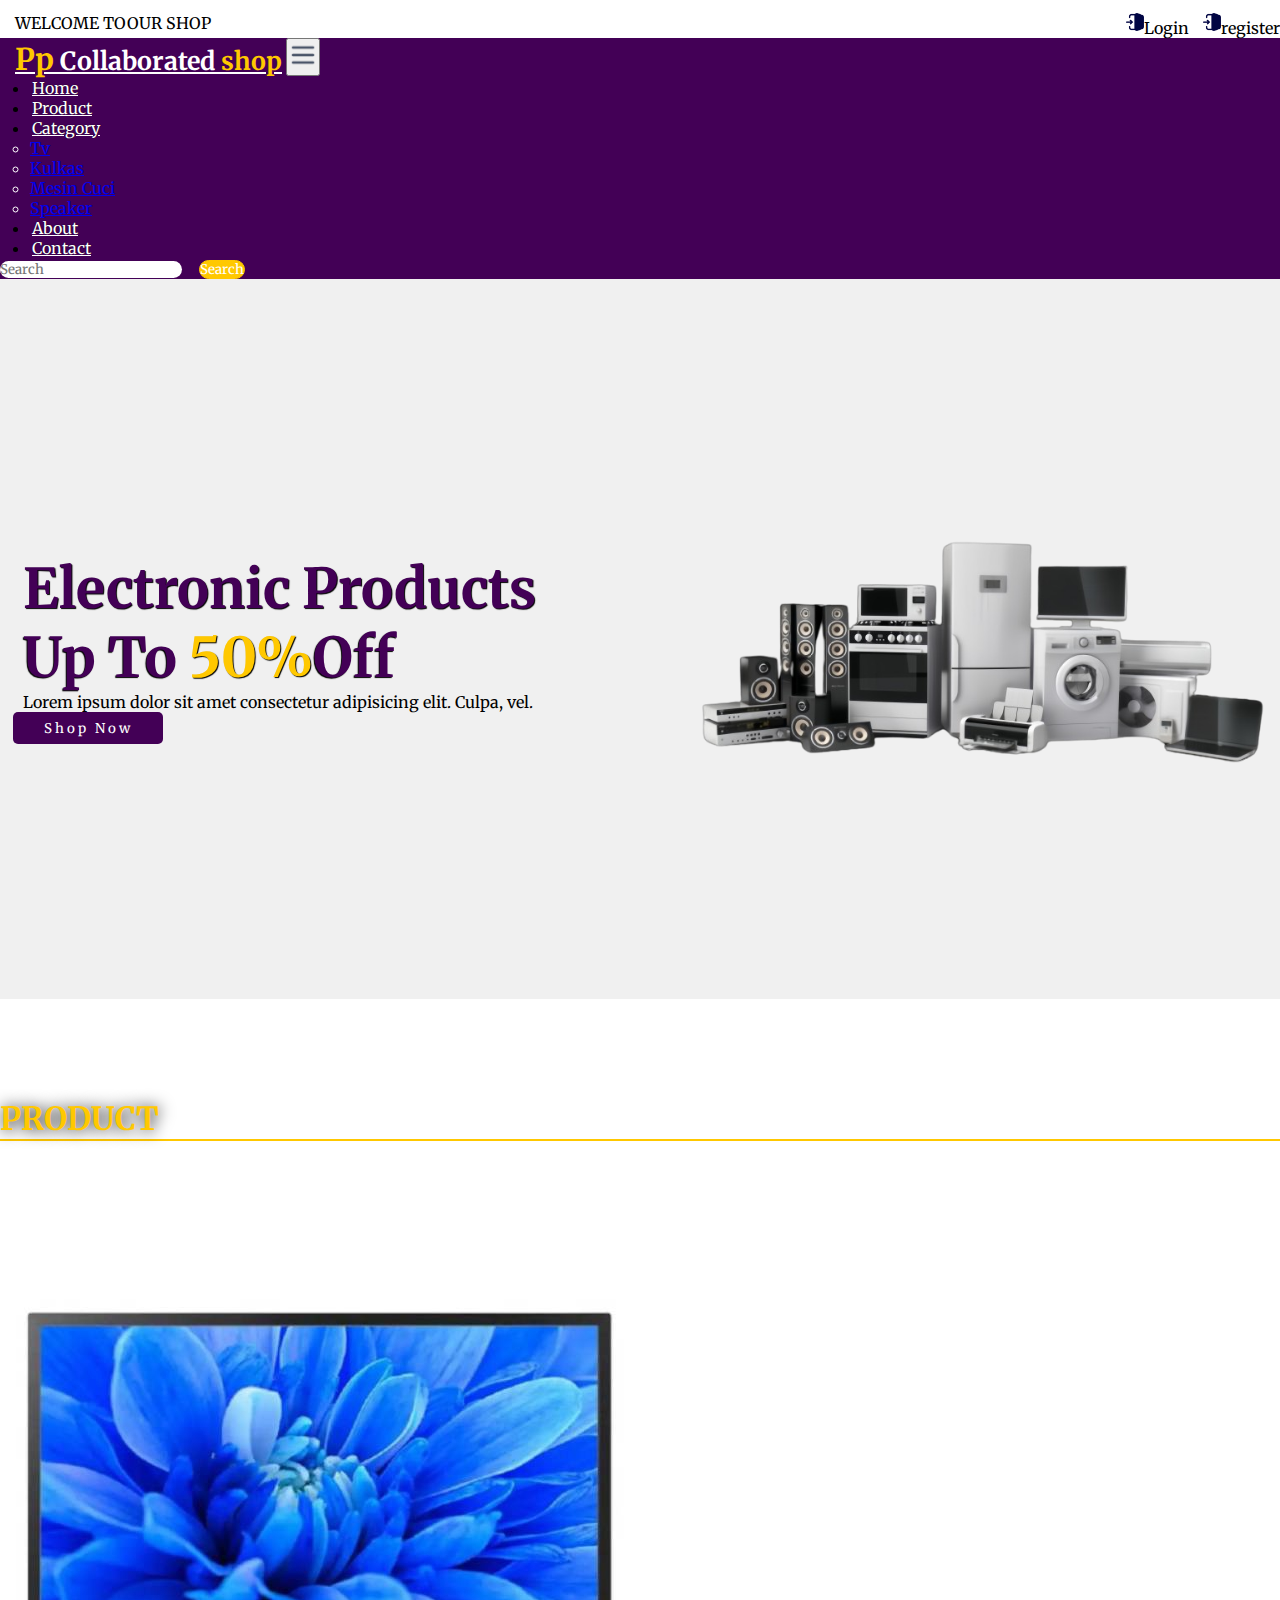
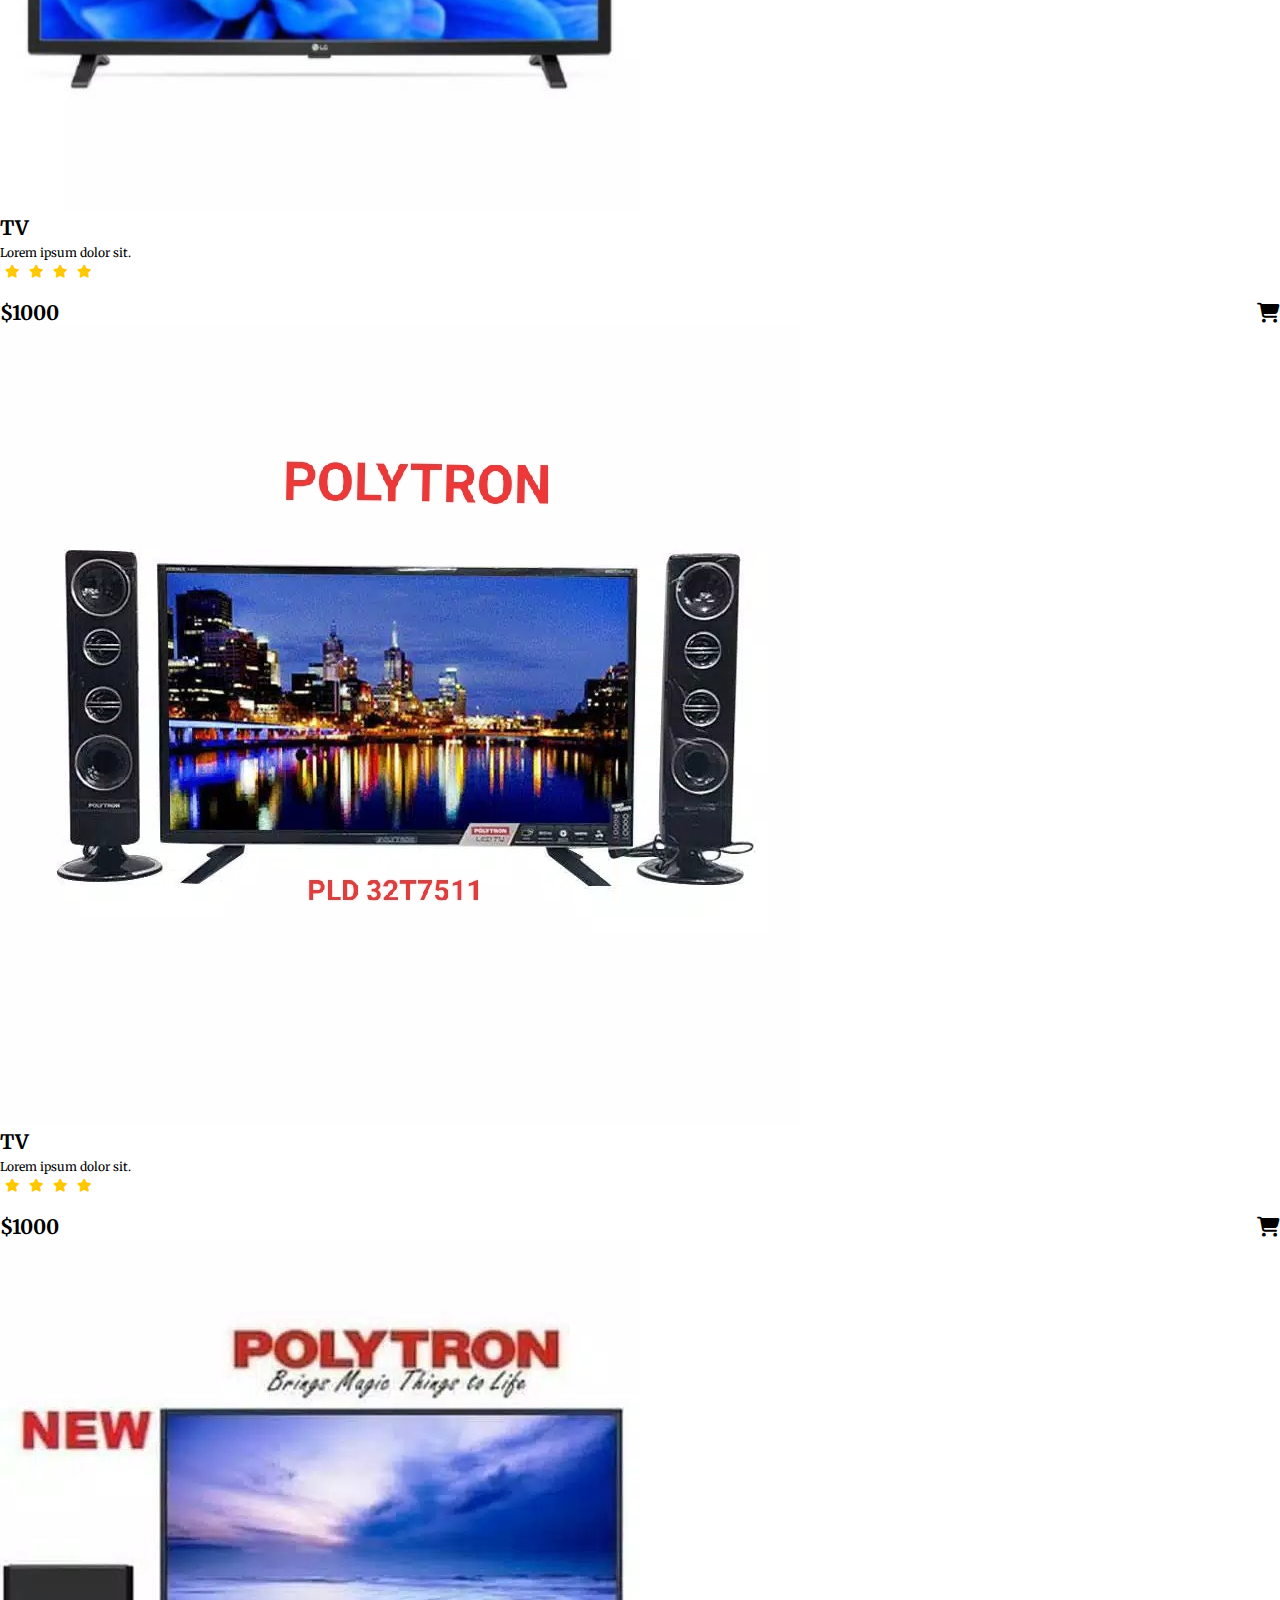
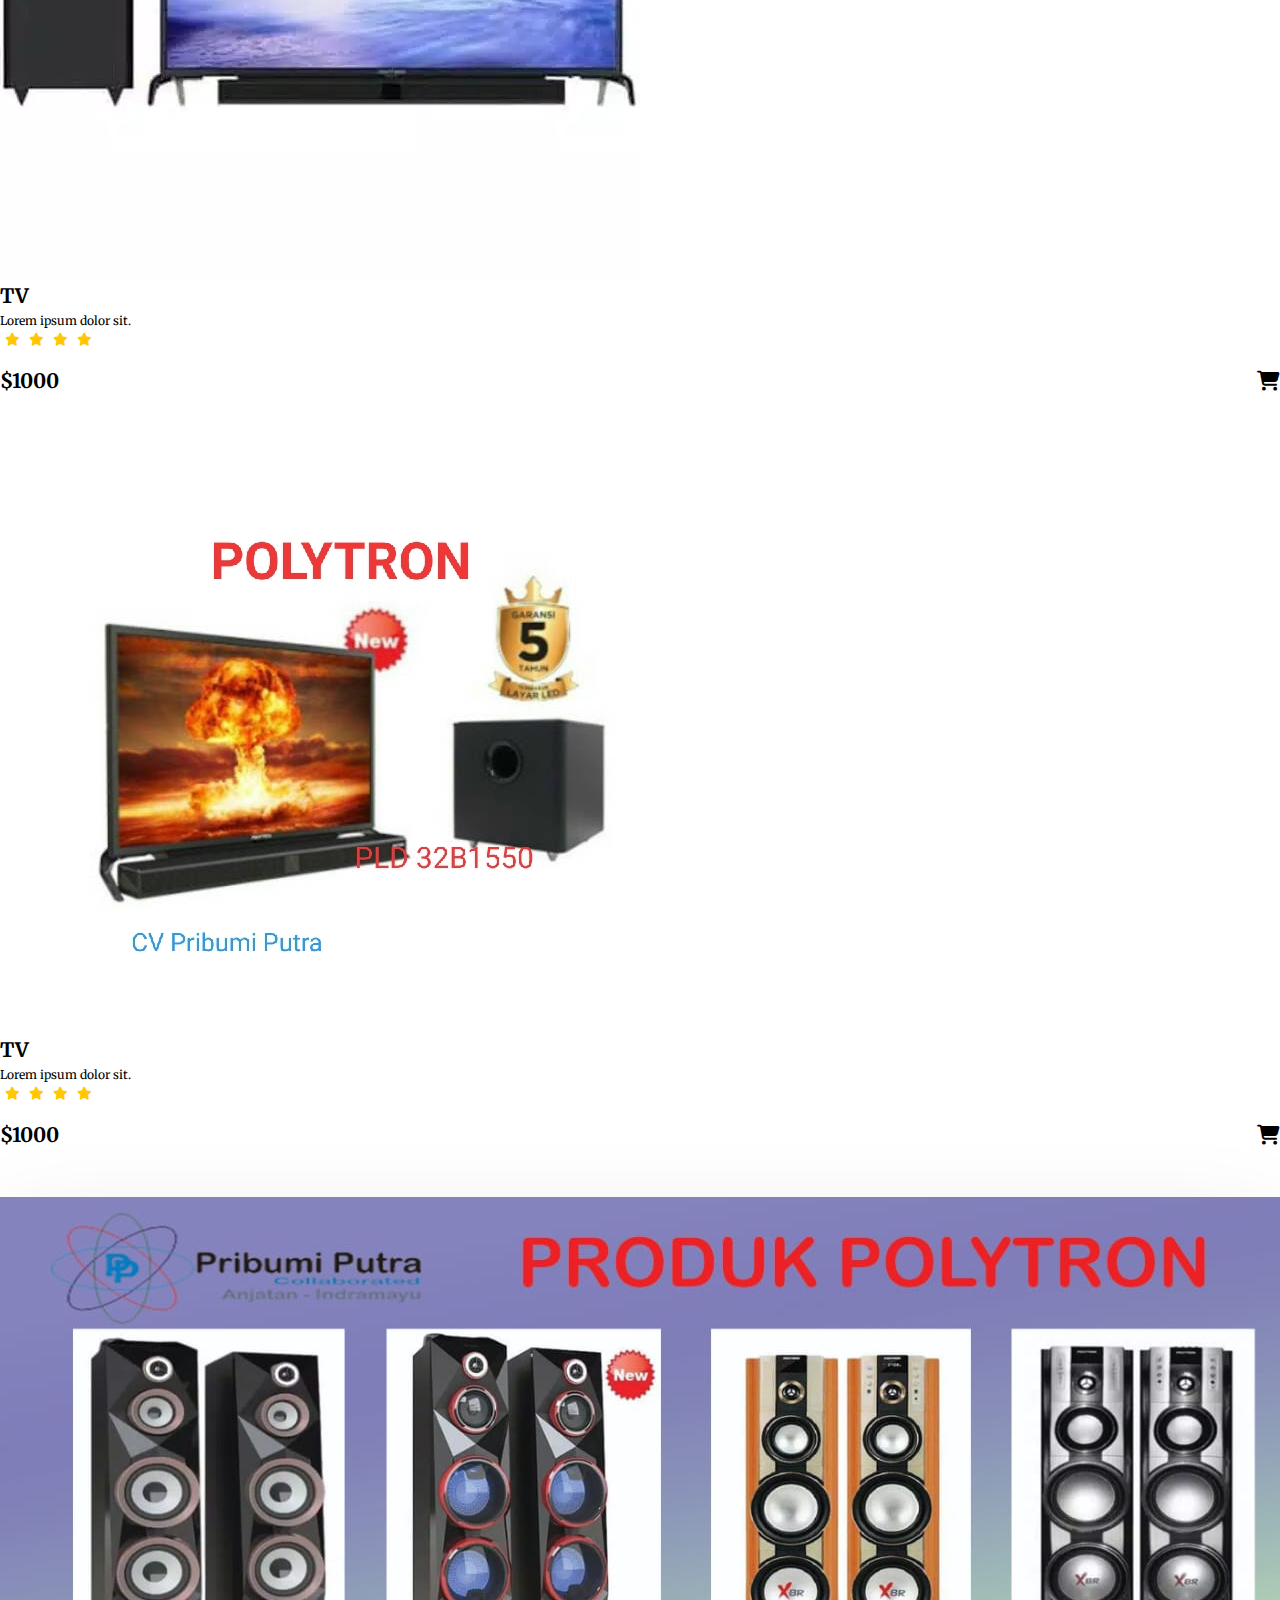
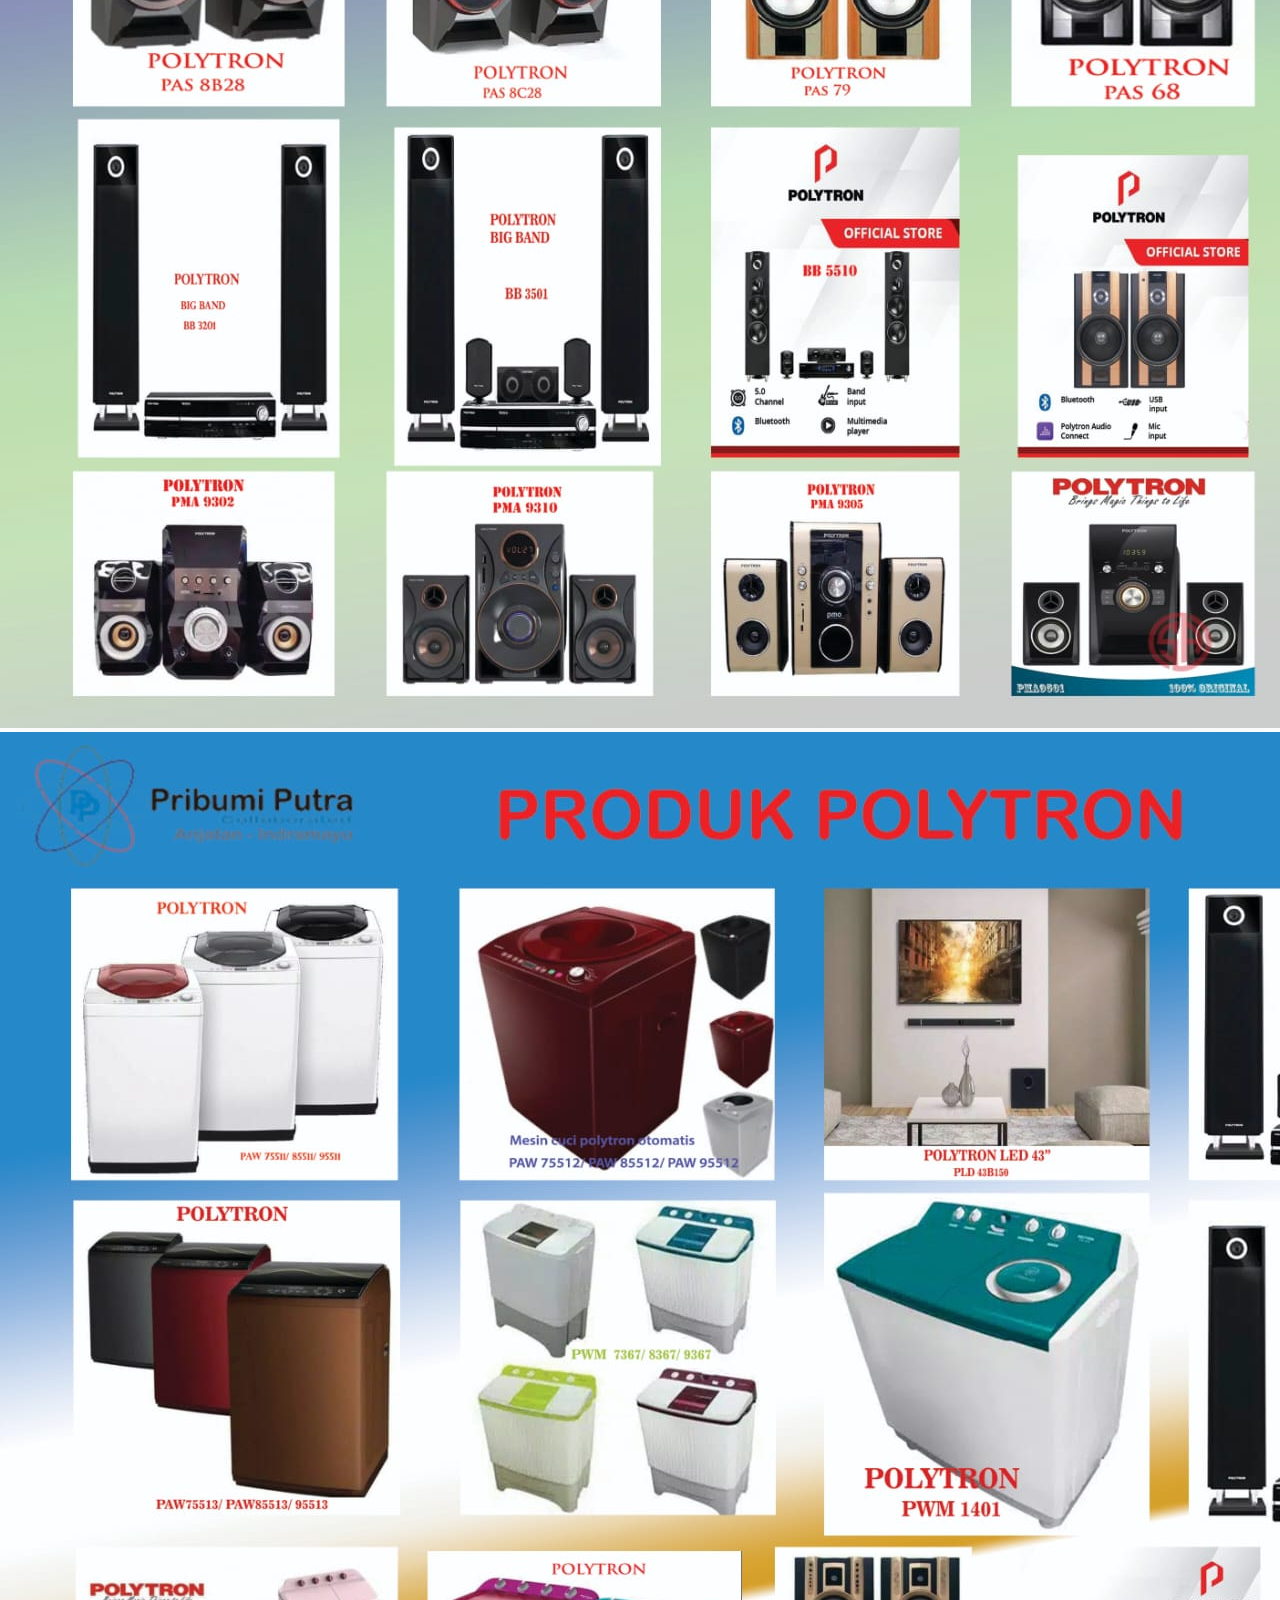
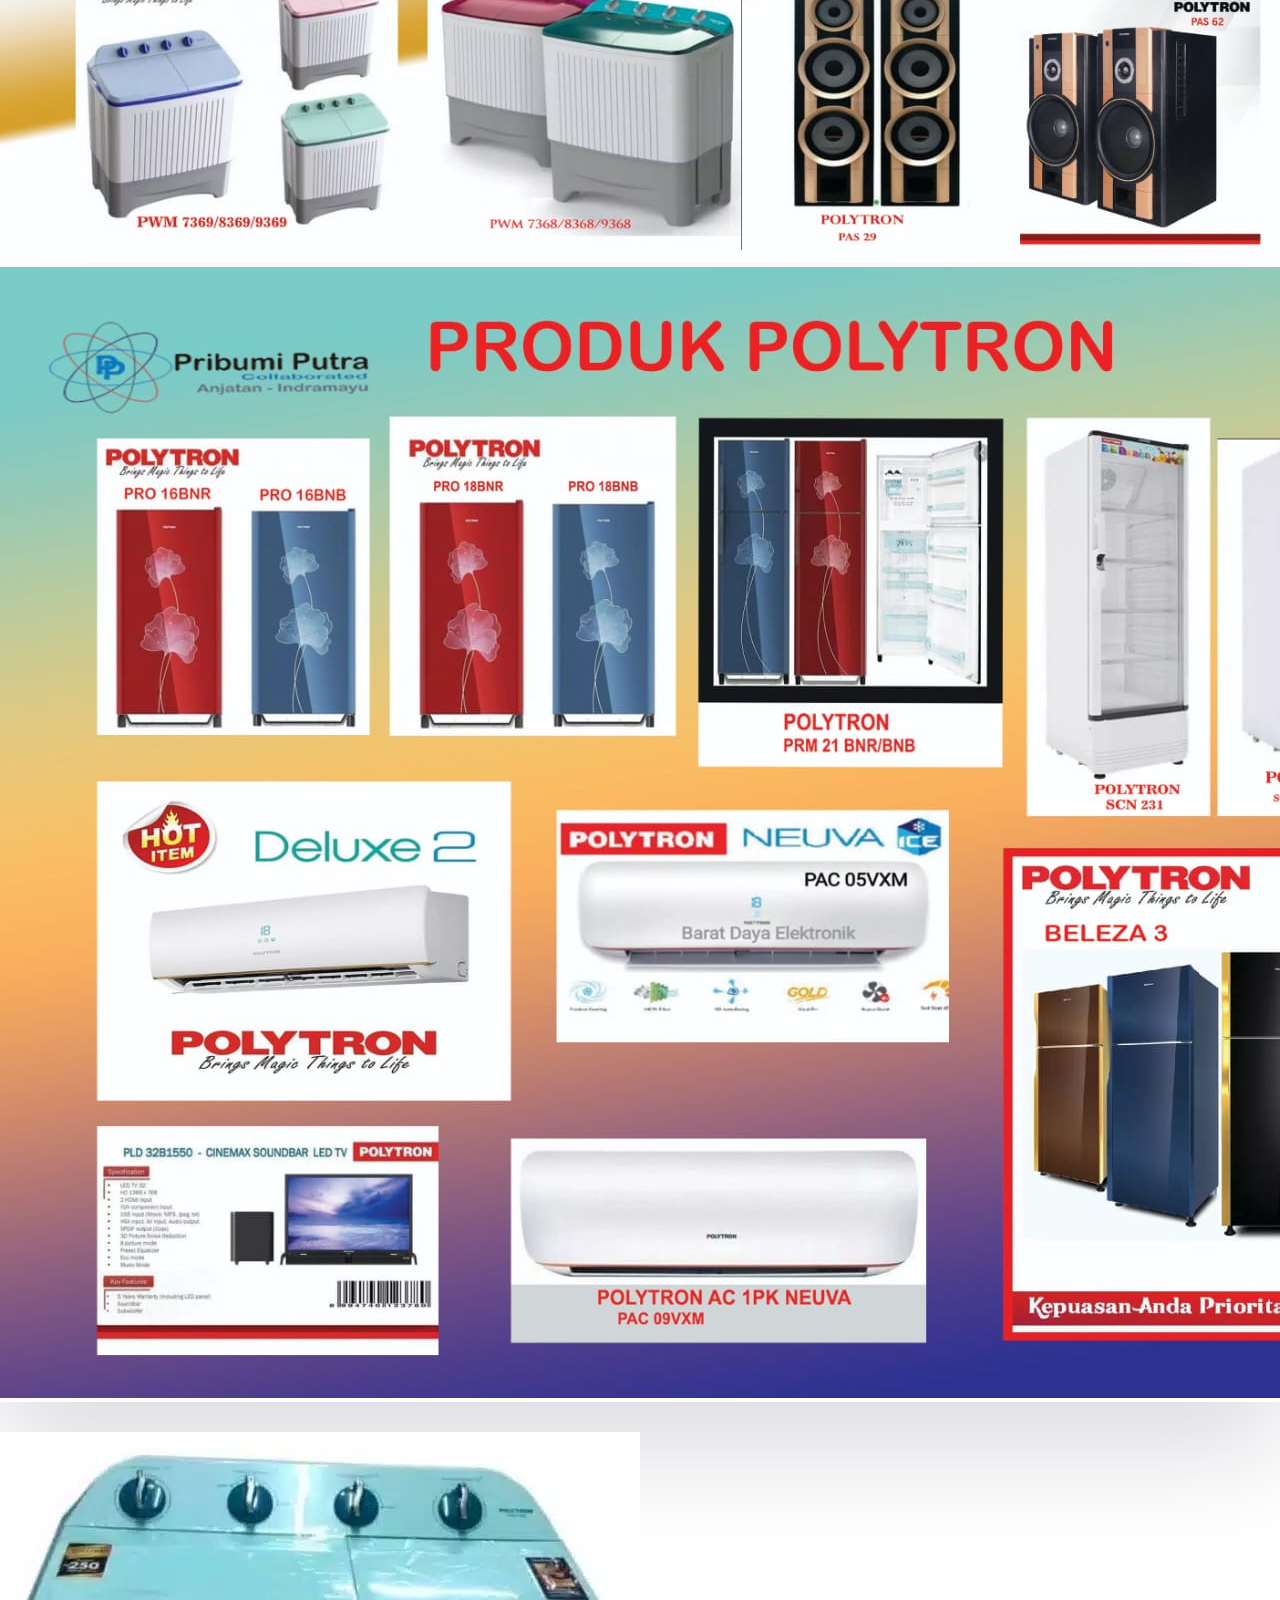
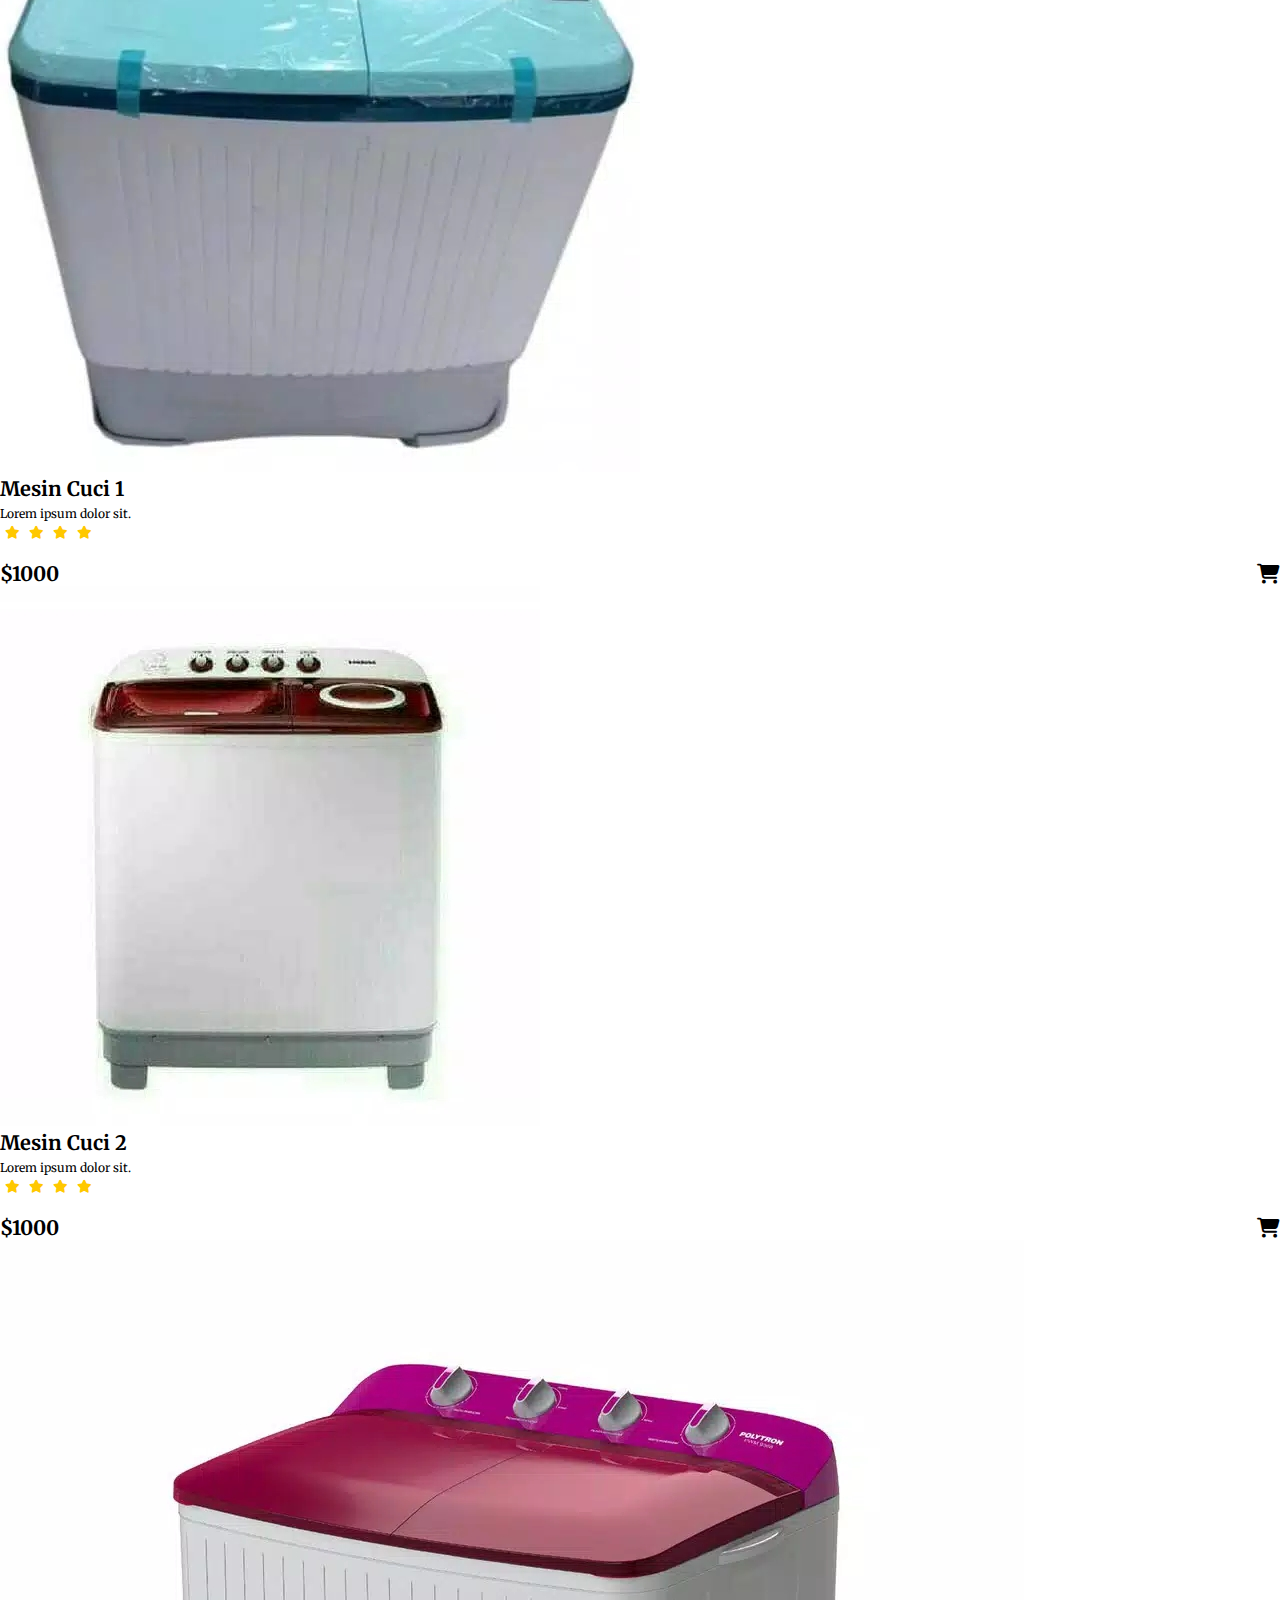
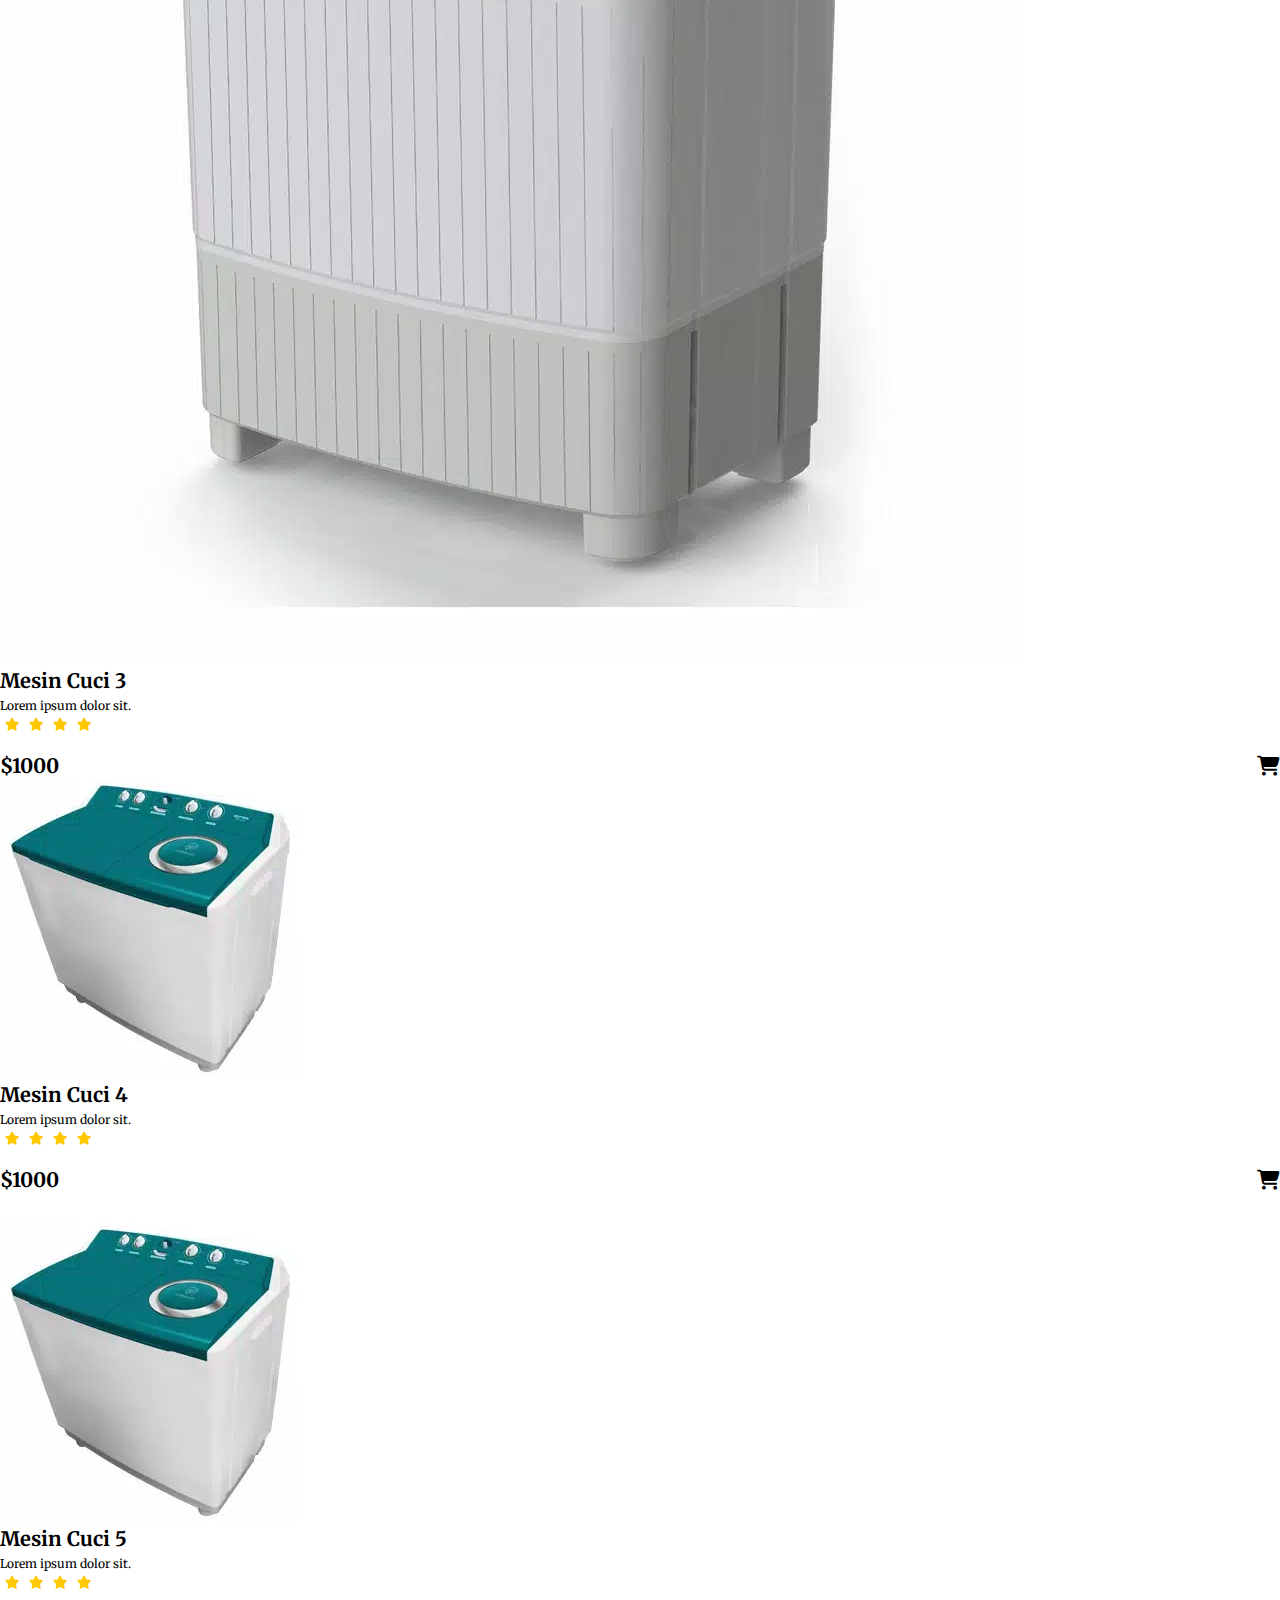
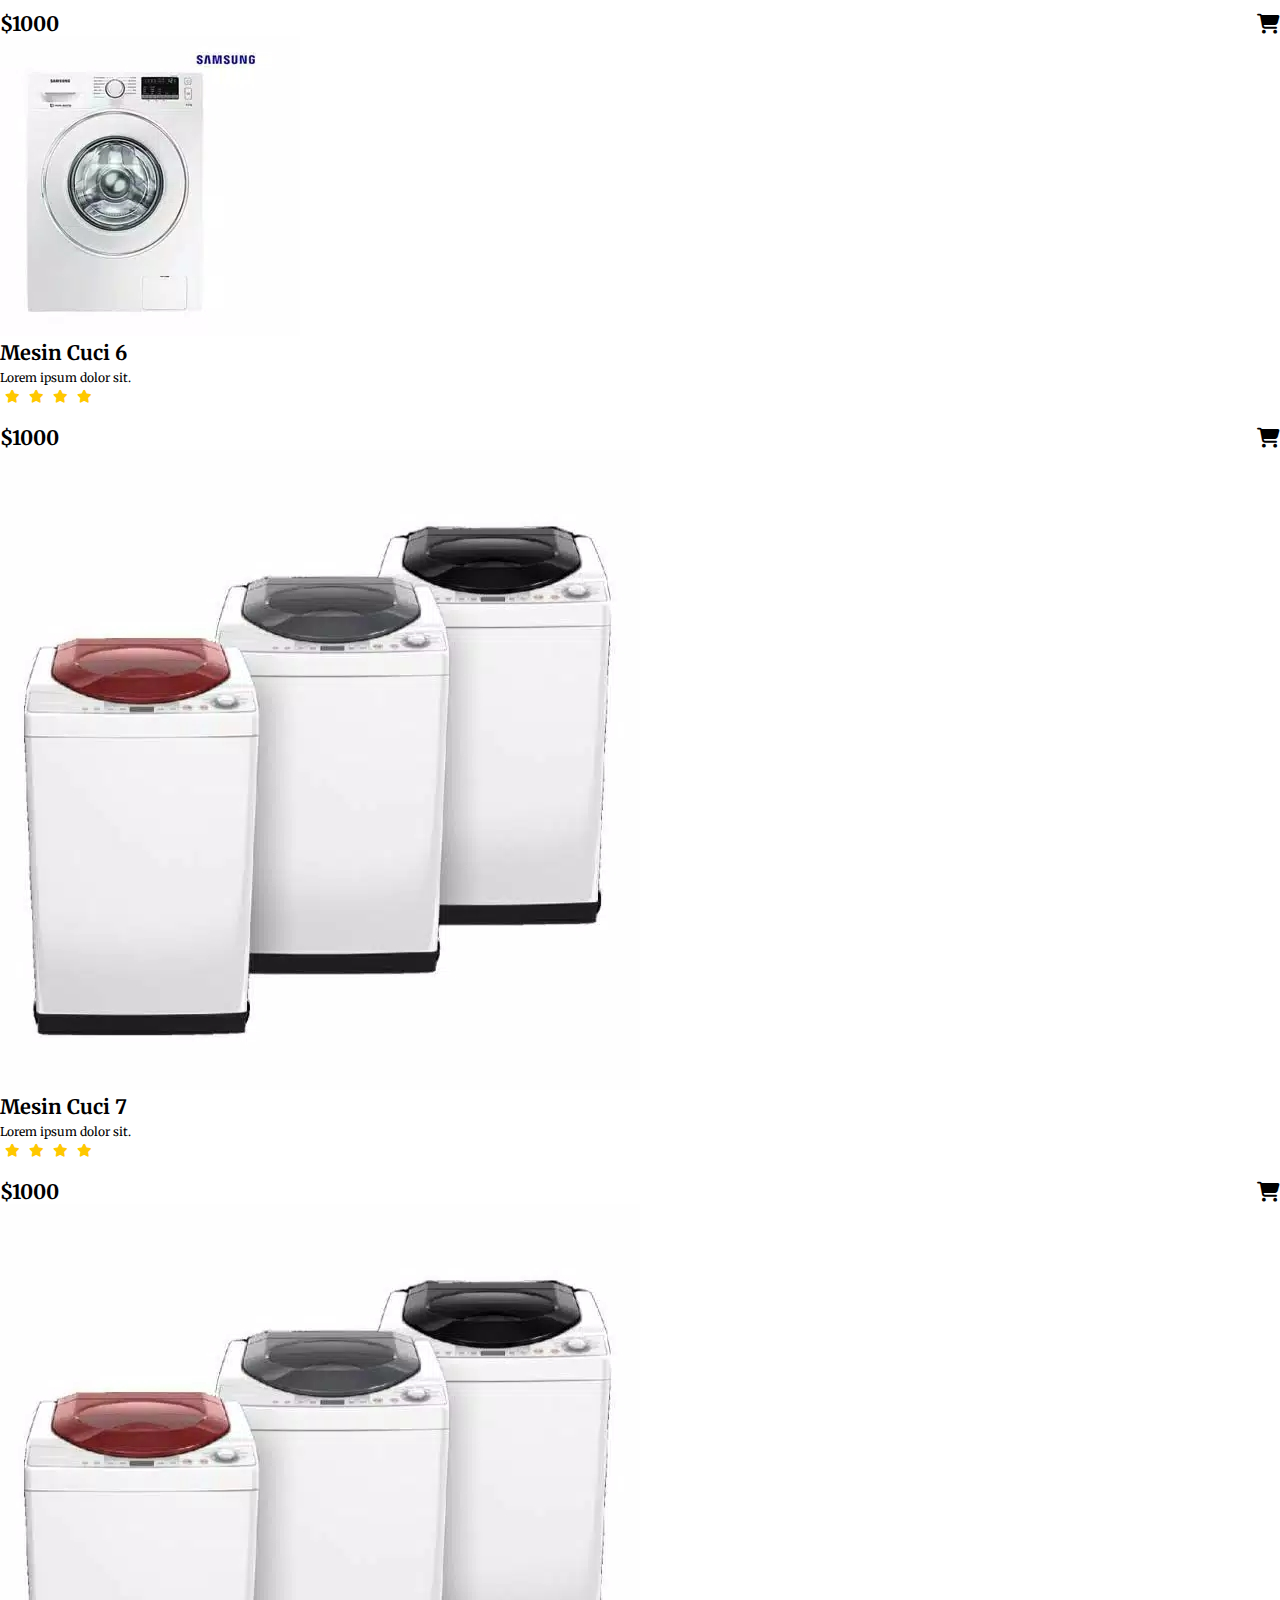
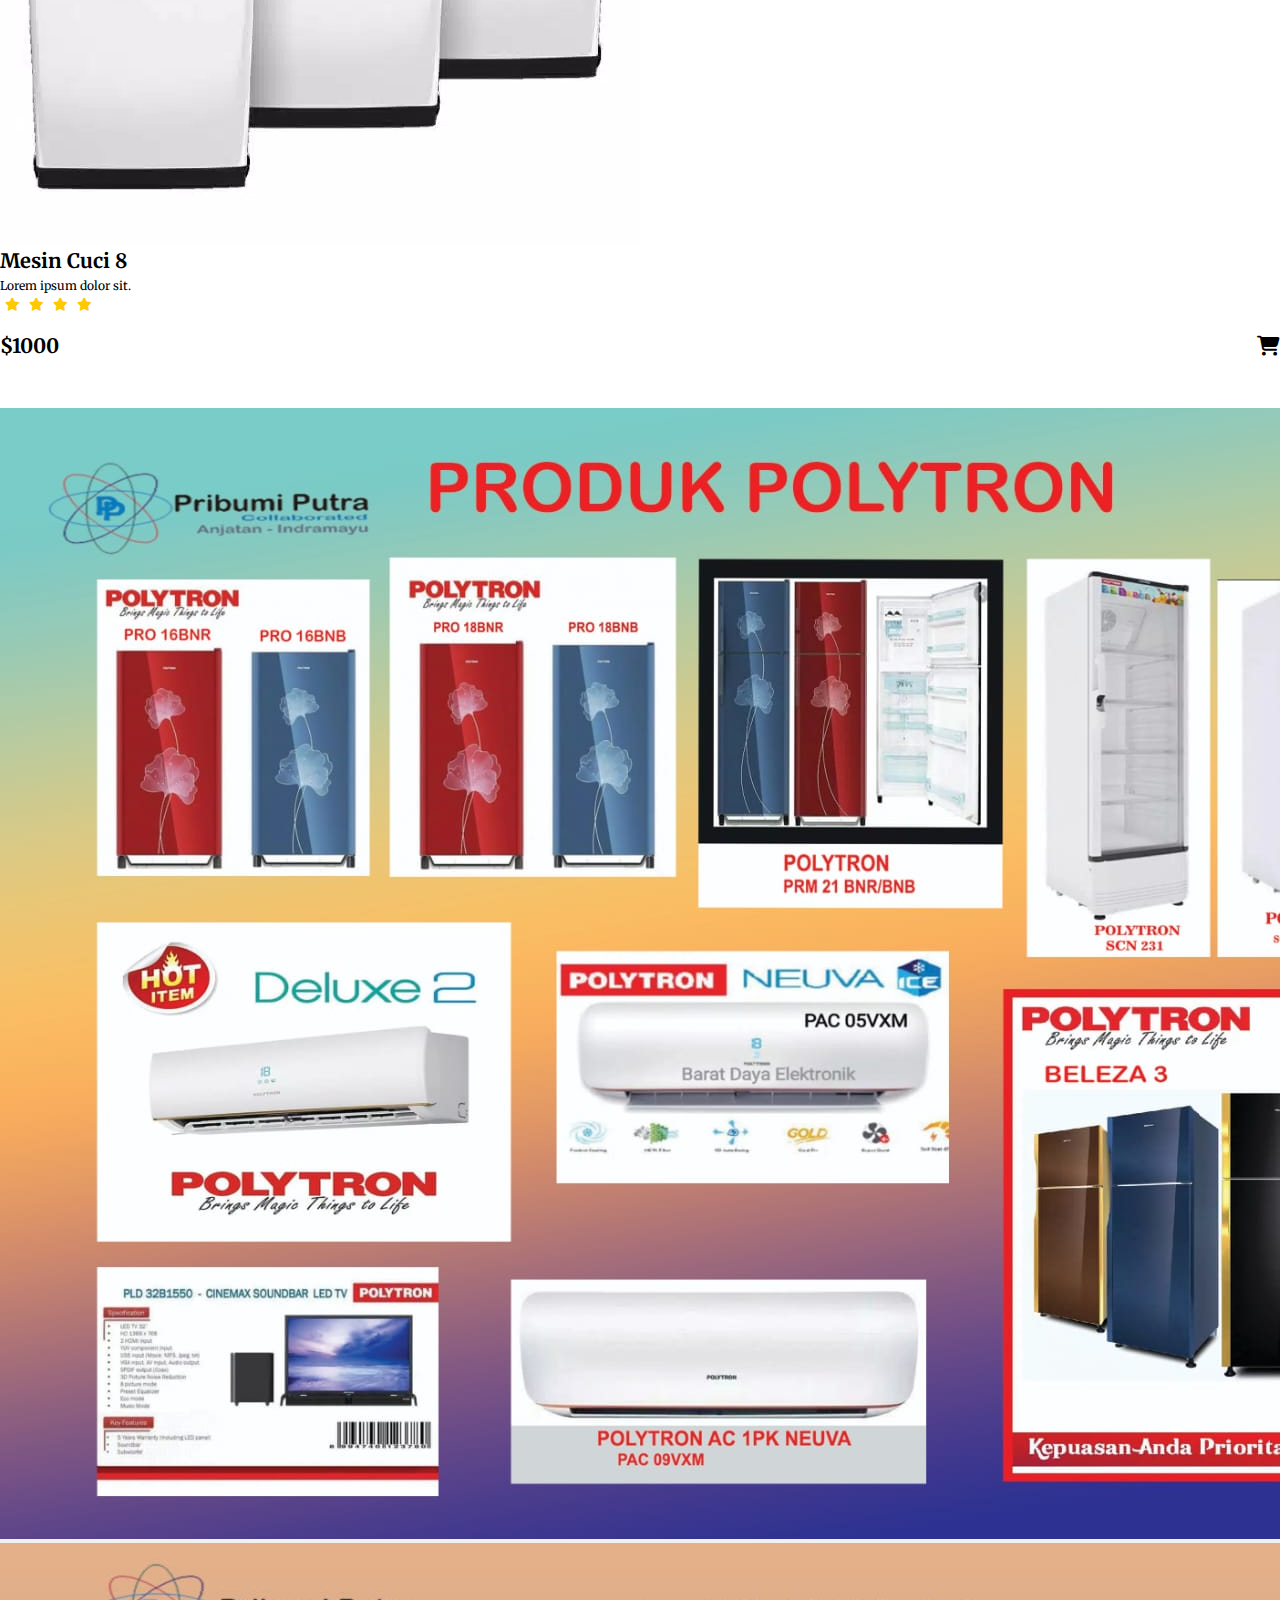
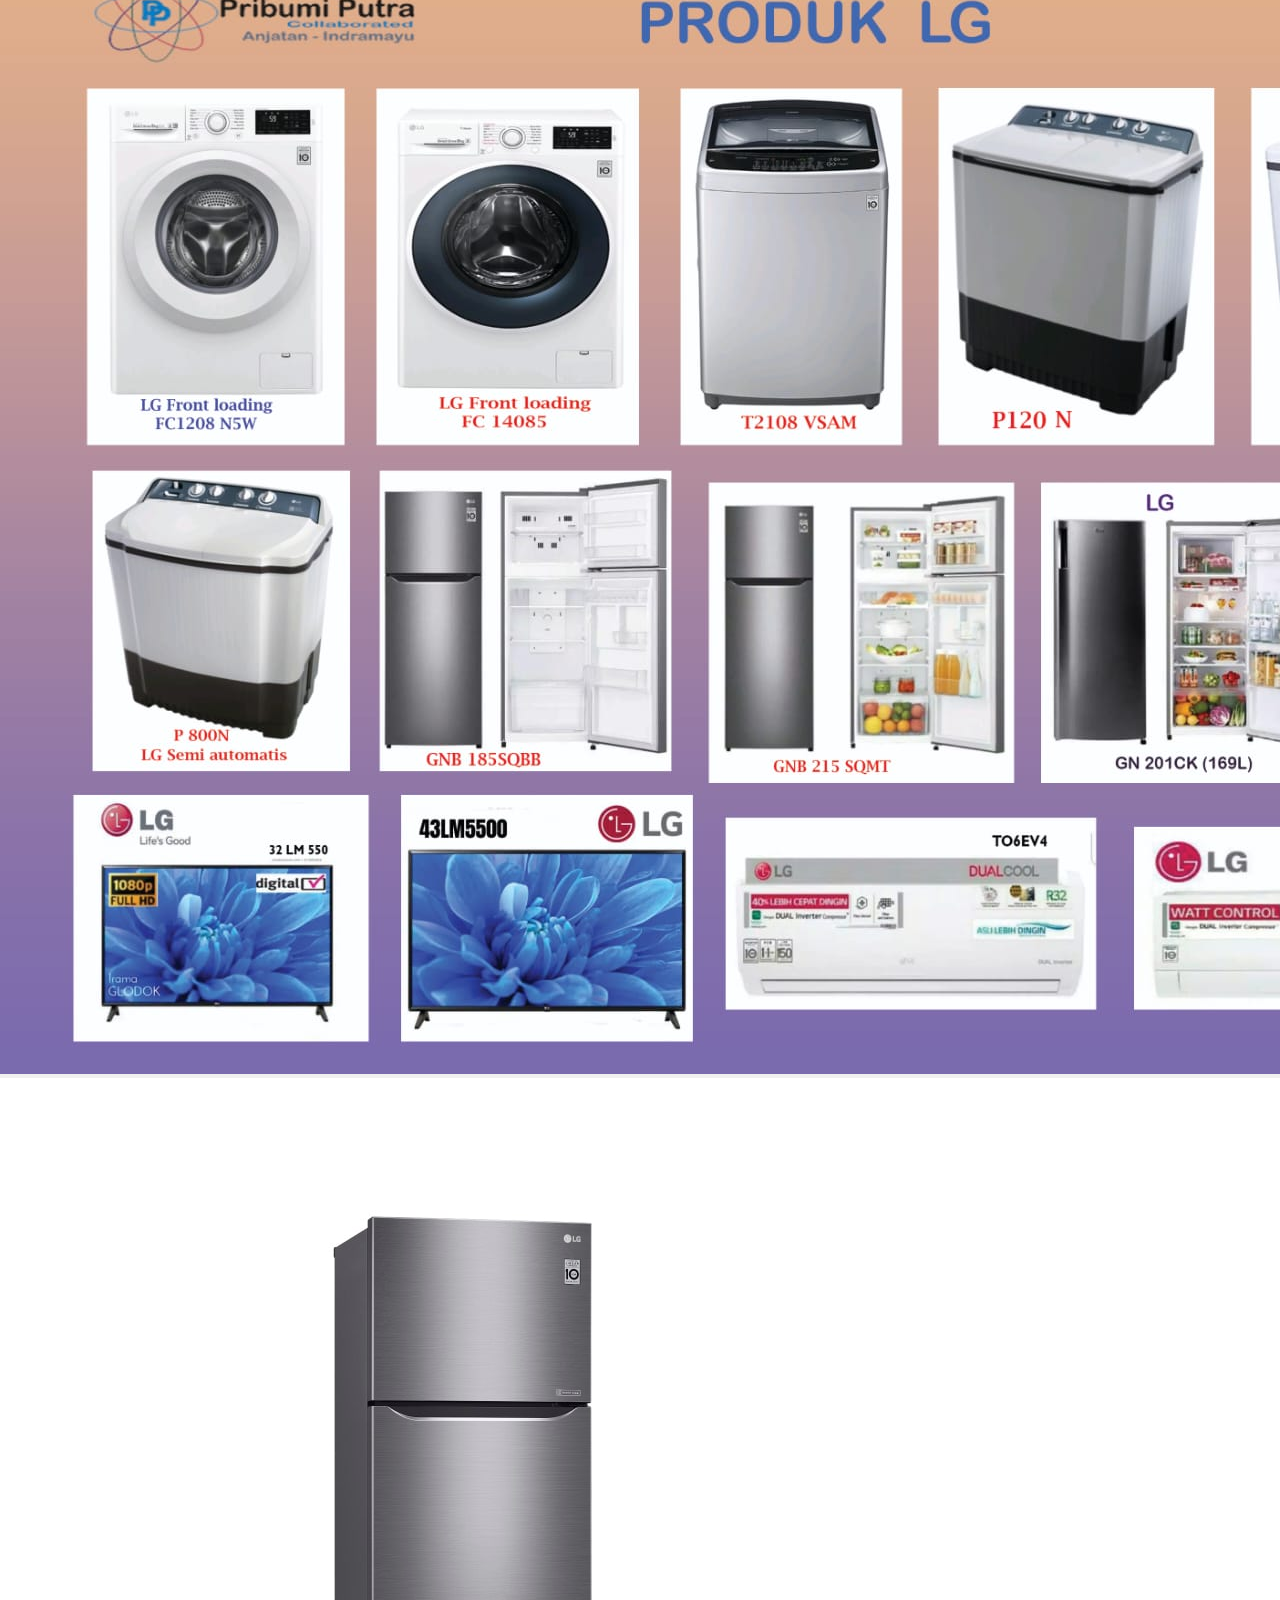
<file: index.html>
<!DOCTYPE html>
<html lang="en">
<head>
  <meta charset="UTF-8">
  <meta name="viewport" content="width=device-width, initial-scale=1.0">
  <title>Pribumi Putra</title>
  <link rel="stylesheet" href="style.css">
  <link rel="stylesheet" href="https://cdnjs.cloudflare.com/ajax/libs/font-awesome/6.2.0/css/all.min.css">
  <!-- link bootsrap -->
  <link href="https://cdn.jsdelivr.net/npm/bootstrap@5.0.2/dist/css/bootstrap.min.css" rel="stylesheet" integrity="sha384-EVSTQN3/azprG1Anm3QDgpJLIm9Nao0Yz1ztcQTwFspd3yD65VohhpuuCOmLASjC" crossorigin="anonymous">

  <!-- link boosttrap -->

  <!-- font -->
  <link rel="preconnect" href="https://fonts.googleapis.com">
  <link rel="preconnect" href="https://fonts.gstatic.com" crossorigin>
  <link href="https://fonts.googleapis.com/css2?family=Merriweather&display=swap" rel="stylesheet">
<!-- font -->

</head>
<body>


  <!-- top navbar -->
  <div class="top-navbar">
    <p>WELCOME TOOUR SHOP</p>
    <div class="icons">
      <a href="login.html"><img src="register.png" alt="" width="18px">Login </a>
      <a href="register.html"><img src="register.png" alt="" width="18px">register</a>
    </div>
  </div>
  <!-- top navbar -->


<!-- navbar -->
<nav class="navbar navbar-expand-lg" id="navbar">
  <div class="container-fluid">
    <a class="navbar-brand" href="index.html" id="logo"><span id="span1">Pp</span> Collaborated <span>shop</span></a>
    <button class="navbar-toggler" type="button" data-bs-toggle="collapse" data-bs-target="#navbarSupportedContent" aria-controls="navbarSupportedContent" aria-expanded="false" aria-label="Toggle navigation">
      <span><img src="menu.png" alt="" width="30px"></span>
    </button>
    <div class="collapse navbar-collapse" id="navbarSupportedContent">
      <ul class="navbar-nav me-auto mb-2 mb-lg-0">
        <li class="nav-item">
          <a class="nav-link active" aria-current="page" href="index.html">Home</a>
        </li>
        <li class="nav-item">
          <a class="nav-link" href="#product-cards">Product</a>
        </li>
        <li class="nav-item dropdown">
          <a class="nav-link dropdown-toggle" href="#" id="navbarDropdown" role="button" data-bs-toggle="dropdown" aria-expanded="false">
            Category
          </a>
          <ul class="dropdown-menu" aria-labelledby="navbarDropdown" style="background-color: rgb(67 0 86);">
            <li><a class="dropdown-item" href="#tv">Tv</a></li>
            <li><a class="dropdown-item" href="#kulkas">Kulkas</a></li>
            <li><a class="dropdown-item" href="#mesin-cuci">Mesin Cuci</a></li>
            <li><a class="dropdown-item" href="#speaker">Speaker</a></li>
          </ul>
        </li>
        <li class="nav-item">
          <a class="nav-link" href="about.html">About</a>
        </li>
        <li class="nav-item">
          <a class="nav-link" href="contact.html">Contact</a>
        </li>
      </ul>
      <form class="d-flex" id="search">
        <input class="form-control me-2" type="search" placeholder="Search" aria-label="Search">
        <button class="btn btn-outline-success" type="submit">Search</button>
      </form>
    </div>
  </div>
</nav>
<!-- \navbar -->



<!-- home content -->

<section class="home">
<div class="content">
  <h1> <span>Electronic Products</span><br>
    Up To <span id="span2">50%</span>Off
  </h1>
  <p>Lorem ipsum dolor sit amet consectetur adipisicing elit. Culpa, vel.<br>
  </p>
  <div class="btn"><button>Shop Now</button></div>
</div>

<div class="img">
  <img src="Asset/Logo/logoo.png" alt="">
</div>
</section>
<!-- home content -->


<!-- product card -->
<div class="container" id="product-cards">
  <h1 class="text-center">PRODUCT</h1>
   <div class="row" style="margin-top: 30px">
     <div class="col-md-3 py-3 py-md-0">
      <div class="card" id="tv">
        <img src="Asset/TV/Tv-3.jpeg" alt="">
       <div class="card-body">
          <h3 class="text-center">TV</h3>
          <p class="text-center">Lorem ipsum dolor sit.</p>
          <div class="star text-center">
          <i class="fa-solid fa-star checked"></i>
          <i class="fa-solid fa-star checked"></i>
          <i class="fa-solid fa-star checked"></i>
          <i class="fa-solid fa-star checked"></i>
        </div>
        <h2>$1000 <span><li class="fa-solid fa-cart-shopping"></li></span></h2>
       </div>
     </div>
    </div>

    <div class="col-md-3 py-3 py-md-0">
      <div class="card">
        <img src="Asset/TV/Tv-4.jpeg" alt="">
       <div class="card-body">
          <h3 class="text-center">TV</h3>
          <p class="text-center">Lorem ipsum dolor sit.</p>
          <div class="star text-center">
          <i class="fa-solid fa-star checked"></i>
          <i class="fa-solid fa-star checked"></i>
          <i class="fa-solid fa-star checked"></i>
          <i class="fa-solid fa-star checked"></i>
        </div>
        <h2>$1000 <span><li class="fa-solid fa-cart-shopping"></li></span></h2>
       </div>
     </div>
    </div>

    <div class="col-md-3 py-3 py-md-0">
      <div class="card">
        <img src="Asset/TV/Tv-5.jpeg" alt="">
       <div class="card-body">
          <h3 class="text-center">TV</h3>
          <p class="text-center">Lorem ipsum dolor sit.</p>
          <div class="star text-center">
          <i class="fa-solid fa-star checked"></i>
          <i class="fa-solid fa-star checked"></i>
          <i class="fa-solid fa-star checked"></i>
          <i class="fa-solid fa-star checked"></i>
        </div>
        <h2>$1000 <span><li class="fa-solid fa-cart-shopping"></li></span></h2>
       </div>
     </div>
    </div>

    <div class="col-md-3 py-3 py-md-0">
      <div class="card">
        <img src="Asset/TV/Tv-6.jpeg" alt="">
       <div class="card-body">
          <h3 class="text-center">TV</h3>
          <p class="text-center">Lorem ipsum dolor sit.</p>
          <div class="star text-center">
          <i class="fa-solid fa-star checked"></i>
          <i class="fa-solid fa-star checked"></i>
          <i class="fa-solid fa-star checked"></i>
          <i class="fa-solid fa-star checked"></i>
        </div>
        <h2>$1000 <span><li class="fa-solid fa-cart-shopping"></li></span></h2>
       </div>
     </div>
    </div>
 </div>




 <!-- other cards -->
<div class="container" id="other">
  <div class="row">
    <div class="col-md-4 py-3 py-md-0">
      <div class="card">
        <img src="Asset/Brosur/Brosur-1.jpeg" alt="">
        <div class="card-img-overlay">
        </div>
      </div>
    </div>

    <div class="col-md-4 py-3 py-md-0">
      <div class="card">
        <img src="Asset/Brosur/Brosur-2.jpeg" alt="">
        <div class="card-img-overlay">
        </div>
      </div>
    </div>

    <div class="col-md-4 py-3 py-md-0">
      <div class="card">
        <img src="Asset/Brosur/Brosur-3.jpeg" alt="">
        <div class="card-img-overlay">
        </div>
      </div>
    </div>

   
  </div>
</div>

<!-- other cards -->


<!-- mesin-cuci -->
 <div class="row" style="margin-top: 30px">
  <div class="col-md-3 py-3 py-md-0">
   <div class="card" id="mesin-cuci">
    <img src="Asset/Mesin Cuci/Mesin Cuci-5.jpeg" alt="Mesin Cuci 1">
    <div class="card-body">
       <h3 class="text-center">Mesin Cuci 1</h3>
       <p class="text-center">Lorem ipsum dolor sit.</p>
       <div class="star text-center">
       <i class="fa-solid fa-star checked"></i>
       <i class="fa-solid fa-star checked"></i>
       <i class="fa-solid fa-star checked"></i>
       <i class="fa-solid fa-star checked"></i>
     </div>
     <h2>$1000 <span><li class="fa-solid fa-cart-shopping"></li></span></h2>
    </div>
  </div>
 </div>

 <div class="col-md-3 py-3 py-md-0">
   <div class="card">
    <img src="Asset/Mesin Cuci/Mesin Cuci-6.jpeg" alt="Mesin Cuci 2">
    <div class="card-body">
       <h3 class="text-center">Mesin Cuci 2</h3>
       <p class="text-center">Lorem ipsum dolor sit.</p>
       <div class="star text-center">
       <i class="fa-solid fa-star checked"></i>
       <i class="fa-solid fa-star checked"></i>
       <i class="fa-solid fa-star checked"></i>
       <i class="fa-solid fa-star checked"></i>
     </div>
     <h2>$1000 <span><li class="fa-solid fa-cart-shopping"></li></span></h2>
    </div>
  </div>
 </div>

 <div class="col-md-3 py-3 py-md-0">
   <div class="card">
    <img src="Asset/Mesin Cuci/Mesin Cuci-7.jpeg" alt="Mesin Cuci 3">
    <div class="card-body">
       <h3 class="text-center">Mesin Cuci 3</h3>
       <p class="text-center">Lorem ipsum dolor sit.</p>
       <div class="star text-center">
       <i class="fa-solid fa-star checked"></i>
       <i class="fa-solid fa-star checked"></i>
       <i class="fa-solid fa-star checked"></i>
       <i class="fa-solid fa-star checked"></i>
     </div>
     <h2>$1000 <span><li class="fa-solid fa-cart-shopping"></li></span></h2>
    </div>
  </div>
 </div>

 <div class="col-md-3 py-3 py-md-0">
   <div class="card">
    <img src="Asset/Mesin Cuci/Mesin Cuci-1.jpeg" alt="Mesin Cuci 4">
    <div class="card-body">
       <h3 class="text-center">Mesin Cuci 4</h3>
       <p class="text-center">Lorem ipsum dolor sit.</p>
       <div class="star text-center">
       <i class="fa-solid fa-star checked"></i>
       <i class="fa-solid fa-star checked"></i>
       <i class="fa-solid fa-star checked"></i>
       <i class="fa-solid fa-star checked"></i>
     </div>
     <h2>$1000 <span><li class="fa-solid fa-cart-shopping"></li></span></h2>
    </div>
  </div>
 </div>


</div>

<div class="row" style="margin-top: 30px">
  <div class="col-md-3 py-3 py-md-0">
   <div class="card">
    <img src="Asset/Mesin Cuci/Mesin Cuci-1.jpeg" alt="Mesin Cuci 5">
    <div class="card-body">
       <h3 class="text-center">Mesin Cuci 5</h3>
       <p class="text-center">Lorem ipsum dolor sit.</p>
       <div class="star text-center">
       <i class="fa-solid fa-star checked"></i>
       <i class="fa-solid fa-star checked"></i>
       <i class="fa-solid fa-star checked"></i>
       <i class="fa-solid fa-star checked"></i>
     </div>
     <h2>$1000 <span><li class="fa-solid fa-cart-shopping"></li></span></h2>
    </div>
  </div>
 </div>

 <div class="col-md-3 py-3 py-md-0">
   <div class="card">
    <img src="Asset/Mesin Cuci/Mesin Cuci-2.jpeg" alt="Mesin Cuci 6">
    <div class="card-body">
       <h3 class="text-center">Mesin Cuci 6</h3>
       <p class="text-center">Lorem ipsum dolor sit.</p>
       <div class="star text-center">
       <i class="fa-solid fa-star checked"></i>
       <i class="fa-solid fa-star checked"></i>
       <i class="fa-solid fa-star checked"></i>
       <i class="fa-solid fa-star checked"></i>
     </div>
     <h2>$1000 <span><li class="fa-solid fa-cart-shopping"></li></span></h2>
    </div>
  </div>
 </div>

 <div class="col-md-3 py-3 py-md-0">
   <div class="card">
    <img src="Asset/Mesin Cuci/Mesin Cuci-3.jpeg" alt="Mesin Cuci 7">
    <div class="card-body">
       <h3 class="text-center">Mesin Cuci 7</h3>
       <p class="text-center">Lorem ipsum dolor sit.</p>
       <div class="star text-center">
       <i class="fa-solid fa-star checked"></i>
       <i class="fa-solid fa-star checked"></i>
       <i class="fa-solid fa-star checked"></i>
       <i class="fa-solid fa-star checked"></i>
     </div>
     <h2>$1000 <span><li class="fa-solid fa-cart-shopping"></li></span></h2>
    </div>
  </div>
 </div>

 <div class="col-md-3 py-3 py-md-0">
   <div class="card">
    <img src="Asset/Mesin Cuci/Mesin Cuci-3.jpeg" alt="Mesin Cuci 8">
    <div class="card-body">
       <h3 class="text-center">Mesin Cuci 8</h3>
       <p class="text-center">Lorem ipsum dolor sit.</p>
       <div class="star text-center">
       <i class="fa-solid fa-star checked"></i>
       <i class="fa-solid fa-star checked"></i>
       <i class="fa-solid fa-star checked"></i>
       <i class="fa-solid fa-star checked"></i>
     </div>
     <h2>$1000 <span><li class="fa-solid fa-cart-shopping"></li></span></h2>
    </div>
  </div>
 </div>


</div>
<br>

<!-- mesin-cuci -->

<!-- product card -->


<!-- other cards -->

<div class="container" id="other-cards">
  <div class="row">
    <div class="col-md-6 py-3 py-md-0">
      <div class="card" id="kulkas">
        <img src="Asset/Brosur/Brosur-3.jpeg" alt="">
        <div class="card-img-overlay">
        </div>
      </div>
    </div>

    <div class="col-md-6 py-3 py-md-0">
      <div class="card">
        <img src="Asset/Brosur/Brosur-4.jpeg" alt="">
        <div class="card-img-overlay">
        </div>
      </div>
    </div>
  </div>
</div>
<!-- other card -->



<!-- kulkas -->
<!-- product card -->
<div class="container" id="product-cards">
  <div class="row" style="margin-top: 30px">
    <div class="col-md-3 py-3 py-md-0">
     <div class="card">
      <img src="Asset/Kulkas/kulkas-7.jpg" alt="Gambar kulkas 1">
      <div class="card-body">
         <h3 class="text-center">Kulkas 1</h3>
         <p class="text-center">Lorem ipsum dolor sit.</p>
         <div class="star text-center">
         <i class="fa-solid fa-star checked"></i>
         <i class="fa-solid fa-star checked"></i>
         <i class="fa-solid fa-star checked"></i>
         <i class="fa-solid fa-star checked"></i>
       </div>
       <h2>$1000 <span><li class="fa-solid fa-cart-shopping"></li></span></h2>
      </div>
    </div>
   </div>

   <div class="col-md-3 py-3 py-md-0">
     <div class="card">
      <img src="Asset/Kulkas/kulkas-8.jpeg" alt="Gambar kulkas 2">
      <div class="card-body">
         <h3 class="text-center">Kulkas 2</h3>
         <p class="text-center">Lorem ipsum dolor sit.</p>
         <div class="star text-center">
         <i class="fa-solid fa-star checked"></i>
         <i class="fa-solid fa-star checked"></i>
         <i class="fa-solid fa-star checked"></i>
         <i class="fa-solid fa-star checked"></i>
       </div>
       <h2>$1000 <span><li class="fa-solid fa-cart-shopping"></li></span></h2>
      </div>
    </div>
   </div>

   <div class="col-md-3 py-3 py-md-0">
     <div class="card">
      <img src="Asset/Kulkas/Kulkas-1.jpeg" alt="Gambar kulkas 3">
      <div class="card-body">
         <h3 class="text-center">Kulkas 3</h3>
         <p class="text-center">Lorem ipsum dolor sit.</p>
         <div class="star text-center">
         <i class="fa-solid fa-star checked"></i>
         <i class="fa-solid fa-star checked"></i>
         <i class="fa-solid fa-star checked"></i>
         <i class="fa-solid fa-star checked"></i>
         <i class="fa-solid fa-star checked"></i>
       </div>
       <h2>$1000 <span><li class="fa-solid fa-cart-shopping"></li></span></h2>
      </div>
    </div>
   </div>

   <div class="col-md-3 py-3 py-md-0">
     <div class="card">
      <img src="Asset/Kulkas/Kulkas-2.jpeg" alt="Gambar kulkas 4">
      <div class="card-body">
         <h3 class="text-center">Kulkas 4</h3>
         <p class="text-center">Lorem ipsum dolor sit.</p>
         <div class="star text-center">
         <i class="fa-solid fa-star checked"></i>
         <i class="fa-solid fa-star checked"></i>
         <i class="fa-solid fa-star checked"></i>
         <i class="fa-solid fa-star checked"></i>
         <i class="fa-solid fa-star checked"></i>
       </div>
       <h2>$1000 <span><li class="fa-solid fa-cart-shopping"></li></span></h2>
      </div>
    </div>
   </div>
</div>

<div class="row" style="margin-top: 30px">
  <div class="col-md-3 py-3 py-md-0">
   <div class="card">
    <img src="Asset/Kulkas/Kulkas-3.jpeg" alt="Gambar kulkas 5">
    <div class="card-body">
       <h3 class="text-center">Kulkas 5</h3>
       <p class="text-center">Lorem ipsum dolor sit.</p>
       <div class="star text-center">
       <i class="fa-solid fa-star checked"></i>
       <i class="fa-solid fa-star checked"></i>
       <i class="fa-solid fa-star checked"></i>
       <i class="fa-solid fa-star checked"></i>
       <i class="fa-solid fa-star checked"></i>
     </div>
     <h2>$1000 <span><li class="fa-solid fa-cart-shopping"></li></span></h2>
    </div>
  </div>
 </div>

 <div class="col-md-3 py-3 py-md-0">
   <div class="card">
    <img src="Asset/Kulkas/Kulkas-4.jpeg" alt="Gambar kulkas 6">
    <div class="card-body">
       <h3 class="text-center">Kulkas 6</h3>
       <p class="text-center">Lorem ipsum dolor sit.</p>
       <div class="star text-center">
       <i class="fa-solid fa-star checked"></i>
       <i class="fa-solid fa-star checked"></i>
       <i class="fa-solid fa-star checked"></i>
       <i class="fa-solid fa-star checked"></i>
       <i class="fa-solid fa-star checked"></i>
     </div>
     <h2>$1000 <span><li class="fa-solid fa-cart-shopping"></li></span></h2>
    </div>
  </div>
 </div>

 <div class="col-md-3 py-3 py-md-0">
   <div class="card">
    <img src="Asset/Kulkas/Kulkas-5.jpeg" alt="Gambar kulkas 7">
    <div class="card-body">
       <h3 class="text-center">Kulkas 7</h3>
       <p class="text-center">Lorem ipsum dolor sit.</p>
       <div class="star text-center">
       <i class="fa-solid fa-star checked"></i>
       <i class="fa-solid fa-star checked"></i>
       <i class="fa-solid fa-star checked"></i>
       <i class="fa-solid fa-star checked"></i>
       <i class="fa-solid fa-star checked"></i>
     </div>
     <h2>$1000 <span><li class="fa-solid fa-cart-shopping"></li></span></h2>
    </div>
  </div>
 </div>

 <div class="col-md-3 py-3 py-md-0">
   <div class="card">
    <img src="Asset/Kulkas/Kulkas-6.jpeg" alt="Gambar kulkas 8">
    <div class="card-body">
       <h3 class="text-center">Kulkas 8</h3>
       <p class="text-center">Lorem ipsum dolor sit.</p>
       <div class="star text-center">
       <i class="fa-solid fa-star checked"></i>
       <i class="fa-solid fa-star checked"></i>
       <i class="fa-solid fa-star checked"></i>
       <i class="fa-solid fa-star checked"></i>
       <i class="fa-solid fa-star checked"></i>
     </div>
     <h2>$1000 <span><li class="fa-solid fa-cart-shopping"></li></span></h2>
    </div>
  </div>
 </div>
</div>
<!-- product card -->
<!-- kulkas -->


















<!-- banner -->


  <section class="banner">
    <div class="content">
      <h1> <span>Electronic Products</span><br>
        Up To <span id="span2">50%</span>Off
      </h1>
      <p>Lorem ipsum dolor sit amet consectetur adipisicing elit. Culpa, vel.<br>
      </p>
      <div class="btn"><button>Shop Now</button></div>
    </div>
    
    <div class="img">
      <img src="Asset/Logo/logoo.png" alt="">
    </div>
    </section>

<!-- banner -->





<!-- other cards -->
<div class="container" id="other">
  <div class="row">
    <div class="col-md-4 py-3 py-md-0">
      <div class="card">
        <img src="Asset/Brosur/Brosur-1.jpeg" alt="">
        <div class="card-img-overlay">
        </div>
      </div>
    </div>

    <div class="col-md-4 py-3 py-md-0">
      <div class="card">
        <img src="Asset/Brosur/Brosur-1.jpeg" alt="">
        <div class="card-img-overlay">
        </div>
      </div>
    </div>

    <div class="col-md-4 py-3 py-md-0">
      <div class="card">
        <img src="Asset/Brosur/Brosur-1.jpeg" alt="">
        <div class="card-img-overlay">
        </div>
      </div>
    </div>

   
  </div>
</div>

<!-- other cards -->



<!-- product card -->
<div class="container" id="product-cards">
  <div class="row" style="margin-top: 30px">
    <div class="col-md-3 py-3 py-md-0">
     <div class="card" id="speaker">
      <img src="Asset/Salon/Salon-1.jpeg" alt="">
      <div class="card-body">
         <h3 class="text-center">Speaker 1</h3>
         <p class="text-center">Lorem ipsum dolor sit.</p>
         <div class="star text-center">
         <i class="fa-solid fa-star checked"></i>
         <i class="fa-solid fa-star checked"></i>
         <i class="fa-solid fa-star checked"></i>
         <i class="fa-solid fa-star checked"></i>
         <i class="fa-solid fa-star checked"></i>
       </div>
       <h2>$1000 <span><li class="fa-solid fa-cart-shopping"></li></span></h2>
      </div>
    </div>
   </div>

   <div class="col-md-3 py-3 py-md-0">
     <div class="card">
      <img src="Asset/Salon/Salon-2.jpeg" alt="">
      <div class="card-body">
         <h3 class="text-center">Speaker 2</h3>
         <p class="text-center">Lorem ipsum dolor sit.</p>
         <div class="star text-center">
         <i class="fa-solid fa-star checked"></i>
         <i class="fa-solid fa-star checked"></i>
         <i class="fa-solid fa-star checked"></i>
       </div>
       <h2>$1000 <span><li class="fa-solid fa-cart-shopping"></li></span></h2>
      </div>
    </div>
   </div>

   <div class="col-md-3 py-3 py-md-0">
     <div class="card">
      <img src="Asset/Salon/Salon-3.jpeg" alt="">
      <div class="card-body">
         <h3 class="text-center">Speaker 3</h3>
         <p class="text-center">Lorem ipsum dolor sit.</p>
         <div class="star text-center">
         <i class="fa-solid fa-star checked"></i>
         <i class="fa-solid fa-star checked"></i>
         <i class="fa-solid fa-star checked"></i>
         <i class="fa-solid fa-star checked"></i>
       </div>
       <h2>$1000 <span><li class="fa-solid fa-cart-shopping"></li></span></h2>
      </div>
    </div>
   </div>

   <div class="col-md-3 py-3 py-md-0">
     <div class="card">
      <img src="Asset/Salon/Salon-4.jpeg" alt="">
      <div class="card-body">
         <h3 class="text-center">Speaker 4</h3>
         <p class="text-center">Lorem ipsum dolor sit.</p>
         <div class="star text-center">
         <i class="fa-solid fa-star checked"></i>
         <i class="fa-solid fa-star checked"></i>
         <i class="fa-solid fa-star checked"></i>
         <i class="fa-solid fa-star checked"></i>
       </div>
       <h2>$1000 <span><li class="fa-solid fa-cart-shopping"></li></span></h2>
      </div>
    </div>
   </div>
</div>

<div class="row" style="margin-top: 30px">
  <div class="col-md-3 py-3 py-md-0">
   <div class="card">
    <img src="Asset/Salon/Salon-5.jpeg" alt="">
    <div class="card-body">
       <h3 class="text-center">Speaker 5</h3>
       <p class="text-center">Lorem ipsum dolor sit.</p>
       <div class="star text-center">
       <i class="fa-solid fa-star checked"></i>
       <i class="fa-solid fa-star checked"></i>
       <i class="fa-solid fa-star checked"></i>
       <i class="fa-solid fa-star checked"></i>
     </div>
     <h2>$1000 <span><li class="fa-solid fa-cart-shopping"></li></span></h2>
    </div>
  </div>
 </div>

 <div class="col-md-3 py-3 py-md-0">
   <div class="card">
    <img src="Asset/Salon/Salon-6.jpeg" alt="">
    <div class="card-body">
       <h3 class="text-center">Speaker 6</h3>
       <p class="text-center">Lorem ipsum dolor sit.</p>
       <div class="star text-center">
       <i class="fa-solid fa-star checked"></i>
       <i class="fa-solid fa-star checked"></i>
       <i class="fa-solid fa-star checked"></i>
       <i class="fa-solid fa-star checked"></i>
       <i class="fa-solid fa-star checked"></i>
     </div>
     <h2>$1000 <span><li class="fa-solid fa-cart-shopping"></li></span></h2>
    </div>
  </div>
 </div>

 <div class="col-md-3 py-3 py-md-0">
   <div class="card">
    <img src="Asset/Salon/Salon-7.jpeg" alt="">
    <div class="card-body">
       <h3 class="text-center">Speaker 7</h3>
       <p class="text-center">Lorem ipsum dolor sit.</p>
       <div class="star text-center">
       <i class="fa-solid fa-star checked"></i>
       <i class="fa-solid fa-star checked"></i>
       <i class="fa-solid fa-star checked"></i>
       <i class="fa-solid fa-star checked"></i>
       <i class="fa-solid fa-star checked"></i>
     </div>
     <h2>$1000 <span><li class="fa-solid fa-cart-shopping"></li></span></h2>
    </div>
  </div>
 </div>

 <div class="col-md-3 py-3 py-md-0">
   <div class="card">
    <img src="Asset/Salon/Salon-8.jpeg" alt="">
    <div class="card-body">
       <h3 class="text-center">Speaker 8</h3>
       <p class="text-center">Lorem ipsum dolor sit.</p>
       <div class="star text-center">
       <i class="fa-solid fa-star checked"></i>
       <i class="fa-solid fa-star checked"></i>
       <i class="fa-solid fa-star checked"></i>
       <i class="fa-solid fa-star checked"></i>
       <i class="fa-solid fa-star checked"></i>
     </div>
     <h2>$1000 <span><li class="fa-solid fa-cart-shopping"></li></span></h2>
    </div>
  </div>
 </div>
</div>
<!-- product card -->




















<!-- offer -->
<div class="container" id="offer">
  <div class="row">
    <div class="col-md-3 py-3 py-md-0">
      <i class="fa-solid fa-cart-shopping"></i>
      <h3>Free Shipping</h3>
      <p>On Order over $1000</p>
    </div>

    <div class="col-md-3 py-3 py-md-0">
      <i class="fa-solid fa-rotate-left"></i>
      <h3>free returns</h3>
      <p>whitin 30 days</p>
    </div>

    <div class="col-md-3 py-3 py-md-0">
      <i class="fa-solid fa-truck"></i>
      <h3>Free Shipping</h3>
      <p>On Order over $1000</p>
    </div>

    <div class="col-md-3 py-3 py-md-0">
      <i class="fa-solid fa-cart-thumbs-up"></i>
      <h3>Free Shipping</h3>
      <p>On Order over $1000</p>
    </div>

  </div>
</div>
<!-- offer -->









<!-- footert -->
<footer id="footer">
  <div class="footer-top">
    <div class="container">
      <div class="row">

        <div class="col-lg-3 col-md-6 footer-contact">
          <h3>Electronic Shop</h3>
          <p>
            Pribumi Prutra Collaborated<br>
            Anjatan<br>
            Indramayu<br>
            Jawa Barat<br>
          </p>
          <strong>Phone:</strong>+000000000<br>
          <strong>Email:</strong>Ppcollaborated@gmail.com<br>
        </div>

        <div class="col-lg-3 col-md-6 footer-links">
          <h4>Userfull Links</h4>
         <ul>
          <li><a href="#">Home</a></li>
          <li><a href="#">About Us</a></li>
          <li><a href="#">Services</a></li>
          <li><a href="#">Terms of service</a></li>
          <li><a href="#">privacy police</a></li>
         </ul>
        </div>

        

        <div class="col-lg-3 col-md-6 footer-links">
          <h4>Our Services</h4>
         
          <ul>
            <li><a href="#">Tv</a></li>
            <li><a href="#">Mesin Cuci</a></li>
            <li><a href="#">Kulkas</a></li>
            <li><a href="#">Ac</a></li>
            <li><a href="#">Speaker</a></li>
          </ul>
        </div>

        <div class="col-lg-3 col-md-6 footer-links">
          <h4>Our Social Netwoork</h4>
          <p>Lorem ipsum, dolor sit amet consectetur adipisicing elit. Voluptatibus, corrupti?</p>
         
          <div class="socail-links mt-3">
            <a href="#"><i class="fa-brands fa-twitter"></i> </a>
            <a href="#"><i class="fa-brands fa-facebook-f"></i> </a>
            <a href="#"><i class="fa-brands fa-instagram"></i> </a>
          </div>
        </div>


      </div>
    </div>
  </div>
  <hr>
  <div class="container py-4">
    <div class="copyright">
      &copy; copyright <strong><span>Pribumi Putra</span></strong>.Collaborated
    </div>
  </div>
</footer>
<!-- footer -->



  <script src="https://cdn.jsdelivr.net/npm/bootstrap@5.0.2/dist/js/bootstrap.bundle.min.js" integrity="sha384-MrcW6ZMFYlzcLA8Nl+NtUVF0sA7MsXsP1UyJoMp4YLEuNSfAP+JcXn/tWtIaxVXM" crossorigin="anonymous"></script>

  
</body>
</html>
</file>
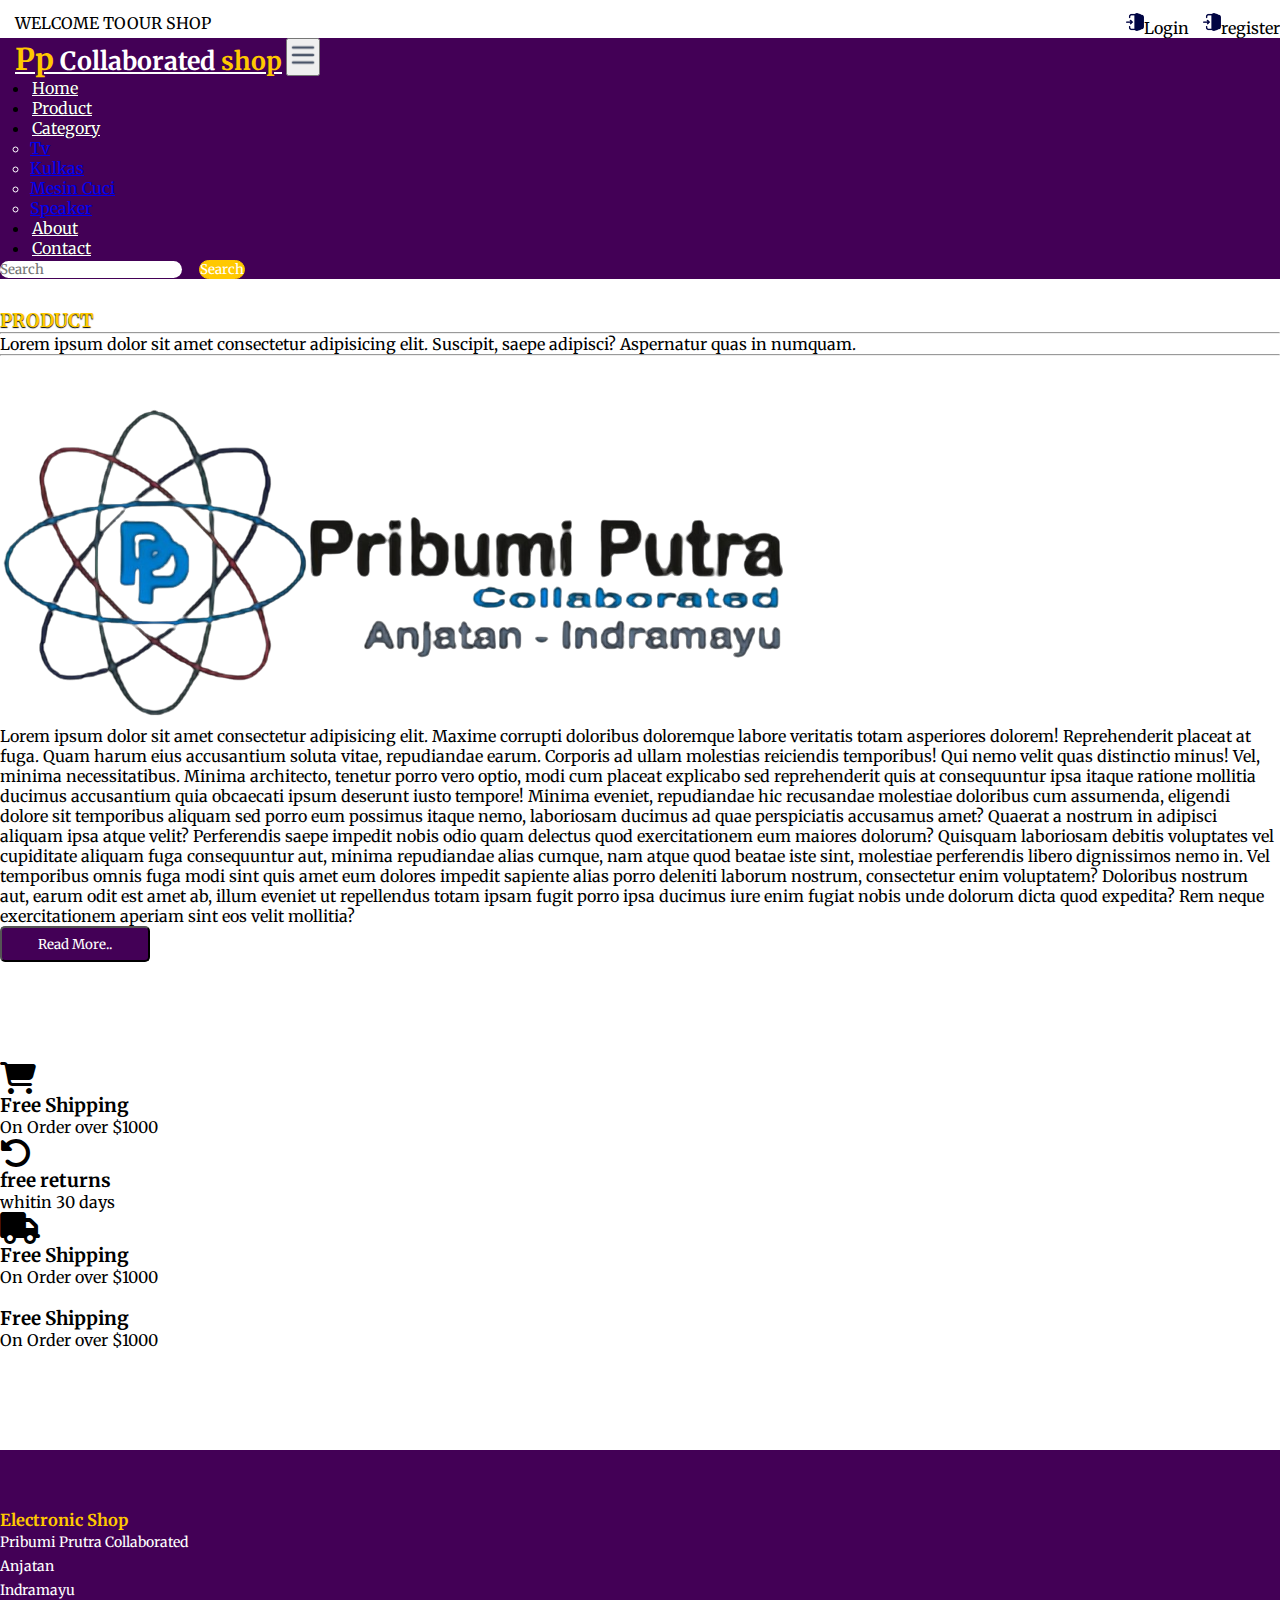
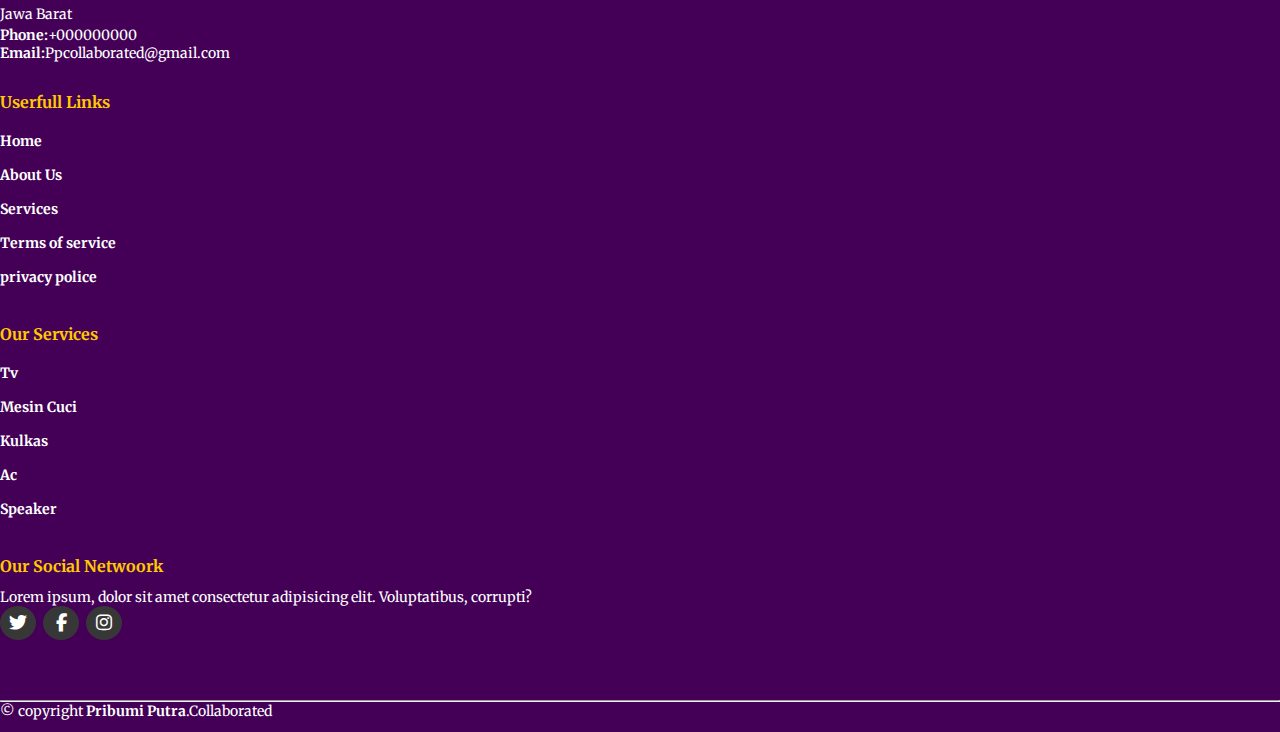
<file: about.html>
<!DOCTYPE html>
<html lang="en">
<head>
  <meta charset="UTF-8">
  <meta name="viewport" content="width=device-width, initial-scale=1.0">
  <title>Pribumi Putra</title>
  <link rel="stylesheet" href="style.css">
  <link rel="stylesheet" href="https://cdnjs.cloudflare.com/ajax/libs/font-awesome/6.2.0/css/all.min.css">
  <!-- link bootsrap -->
  <link href="https://cdn.jsdelivr.net/npm/bootstrap@5.0.2/dist/css/bootstrap.min.css" rel="stylesheet" integrity="sha384-EVSTQN3/azprG1Anm3QDgpJLIm9Nao0Yz1ztcQTwFspd3yD65VohhpuuCOmLASjC" crossorigin="anonymous">

  <!-- link boosttrap -->

  <!-- font -->
  <link rel="preconnect" href="https://fonts.googleapis.com">
  <link rel="preconnect" href="https://fonts.gstatic.com" crossorigin>
  <link href="https://fonts.googleapis.com/css2?family=Merriweather&display=swap" rel="stylesheet">
<!-- font -->

</head>
<body>


  <!-- top navbar -->
  <div class="top-navbar">
    <p>WELCOME TOOUR SHOP</p>
    <div class="icons">
      <a href="login.html"><img src="register.png" alt="" width="18px">Login </a>
      <a href="register.html"><img src="register.png" alt="" width="18px">register</a>
    </div>
  </div>
  <!-- top navbar -->


<!-- navbar -->
<nav class="navbar navbar-expand-lg" id="navbar">
  <div class="container-fluid">
    <a class="navbar-brand" href="index.html" id="logo"><span id="span1">Pp</span> Collaborated <span>shop</span></a>
    <button class="navbar-toggler" type="button" data-bs-toggle="collapse" data-bs-target="#navbarSupportedContent" aria-controls="navbarSupportedContent" aria-expanded="false" aria-label="Toggle navigation">
      <span><img src="menu.png" alt="" width="30px"></span>
    </button>
    <div class="collapse navbar-collapse" id="navbarSupportedContent">
      <ul class="navbar-nav me-auto mb-2 mb-lg-0">
        <li class="nav-item">
          <a class="nav-link active" aria-current="page" href="index.html">Home</a>
        </li>
        <li class="nav-item">
          <a class="nav-link" href="#">Product</a>
        </li>
        <li class="nav-item dropdown">
          <a class="nav-link dropdown-toggle" href="#" id="navbarDropdown" role="button" data-bs-toggle="dropdown" aria-expanded="false">
            Category
          </a>
          <ul class="dropdown-menu" aria-labelledby="navbarDropdown" style="background-color: rgb(67 0 86);">
            <li><a class="dropdown-item" href="#tv">Tv</a></li>
            <li><a class="dropdown-item" href="#kulkas">Kulkas</a></li>
            <li><a class="dropdown-item" href="#mesin-cuci">Mesin Cuci</a></li>
            <li><a class="dropdown-item" href="#speaker">Speaker</a></li>
          </ul>
        </li>
        <li class="nav-item">
          <a class="nav-link" href="about.html">About</a>
        </li>
        <li class="nav-item">
          <a class="nav-link" href="contact.html">Contact</a>
        </li>
      </ul>
      <form class="d-flex" id="search">
        <input class="form-control me-2" type="search" placeholder="Search" aria-label="Search">
        <button class="btn btn-outline-success" type="submit">Search</button>
      </form>
    </div>
  </div>
</nav>
<!-- \navbar -->



<div class="container" id="about">
  <h3>PRODUCT</h3>
  <hr><p>Lorem ipsum dolor sit amet consectetur adipisicing elit. Suscipit, saepe adipisci? Aspernatur quas in numquam.</p><hr>

  <div class="row" style="margin-top: 50px;">
  <div class="col-md-5 py-md-0">
    <div class="card">
      <img src="Asset/Logo/logot.png" alt="Logo">
    </div>
  </div>
  <div class="col-md-7 py-md-0">
    <p>Lorem ipsum dolor sit amet consectetur adipisicing elit. Maxime corrupti doloribus doloremque labore veritatis totam asperiores dolorem! Reprehenderit placeat at fuga. Quam harum eius accusantium soluta vitae, repudiandae earum. Corporis ad ullam molestias reiciendis temporibus! Qui nemo velit quas distinctio minus! Vel, minima necessitatibus. Minima architecto, tenetur porro vero optio, modi cum placeat explicabo sed reprehenderit quis at consequuntur ipsa itaque ratione mollitia ducimus accusantium quia obcaecati ipsum deserunt iusto tempore! Minima eveniet, repudiandae hic recusandae molestiae doloribus cum assumenda, eligendi dolore sit temporibus aliquam sed porro eum possimus itaque nemo, laboriosam ducimus ad quae perspiciatis accusamus amet? Quaerat a nostrum in adipisci aliquam ipsa atque velit? Perferendis saepe impedit nobis odio quam delectus quod exercitationem eum maiores dolorum? Quisquam laboriosam debitis voluptates vel cupiditate aliquam fuga consequuntur aut, minima repudiandae alias cumque, nam atque quod beatae iste sint, molestiae perferendis libero dignissimos nemo in. Vel temporibus omnis fuga modi sint quis amet eum dolores impedit sapiente alias porro deleniti laborum nostrum, consectetur enim voluptatem? Doloribus nostrum aut, earum odit est amet ab, illum eveniet ut repellendus totam ipsam fugit porro ipsa ducimus iure enim fugiat nobis unde dolorum dicta quod expedita? Rem neque exercitationem aperiam sint eos velit mollitia?</p>
    <button>Read More..</button>
  </div>
  </div>
</div>













<!-- offer -->
<div class="container" id="offer">
  <div class="row">
    <div class="col-md-3 py-3 py-md-0">
      <i class="fa-solid fa-cart-shopping"></i>
      <h3>Free Shipping</h3>
      <p>On Order over $1000</p>
    </div>

    <div class="col-md-3 py-3 py-md-0">
      <i class="fa-solid fa-rotate-left"></i>
      <h3>free returns</h3>
      <p>whitin 30 days</p>
    </div>

    <div class="col-md-3 py-3 py-md-0">
      <i class="fa-solid fa-truck"></i>
      <h3>Free Shipping</h3>
      <p>On Order over $1000</p>
    </div>

    <div class="col-md-3 py-3 py-md-0">
      <i class="fa-solid fa-cart-thumbs-up"></i>
      <h3>Free Shipping</h3>
      <p>On Order over $1000</p>
    </div>

  </div>
</div>
<!-- offer -->






<!-- footert -->
<footer id="footer">
  <div class="footer-top">
    <div class="container">
      <div class="row">

        <div class="col-lg-3 col-md-6 footer-contact">
          <h3>Electronic Shop</h3>
          <p>
            Pribumi Prutra Collaborated<br>
            Anjatan<br>
            Indramayu<br>
            Jawa Barat<br>
          </p>
          <strong>Phone:</strong>+000000000<br>
          <strong>Email:</strong>Ppcollaborated@gmail.com<br>
        </div>

        <div class="col-lg-3 col-md-6 footer-links">
          <h4>Userfull Links</h4>
         <ul>
          <li><a href="#">Home</a></li>
          <li><a href="#">About Us</a></li>
          <li><a href="#">Services</a></li>
          <li><a href="#">Terms of service</a></li>
          <li><a href="#">privacy police</a></li>
         </ul>
        </div>

        

        <div class="col-lg-3 col-md-6 footer-links">
          <h4>Our Services</h4>
         
          <ul>
            <li><a href="#">Tv</a></li>
            <li><a href="#">Mesin Cuci</a></li>
            <li><a href="#">Kulkas</a></li>
            <li><a href="#">Ac</a></li>
            <li><a href="#">Speaker</a></li>
          </ul>
        </div>

        <div class="col-lg-3 col-md-6 footer-links">
          <h4>Our Social Netwoork</h4>
          <p>Lorem ipsum, dolor sit amet consectetur adipisicing elit. Voluptatibus, corrupti?</p>
         
          <div class="socail-links mt-3">
            <a href="#"><i class="fa-brands fa-twitter"></i> </a>
            <a href="#"><i class="fa-brands fa-facebook-f"></i> </a>
            <a href="#"><i class="fa-brands fa-instagram"></i> </a>
          </div>
        </div>


      </div>
    </div>
  </div>
  <hr>
  <div class="container py-4">
    <div class="copyright">
      &copy; copyright <strong><span>Pribumi Putra</span></strong>.Collaborated

    </div>
  </div>
</footer>
<!-- footer -->



  <script src="https://cdn.jsdelivr.net/npm/bootstrap@5.0.2/dist/js/bootstrap.bundle.min.js" integrity="sha384-MrcW6ZMFYlzcLA8Nl+NtUVF0sA7MsXsP1UyJoMp4YLEuNSfAP+JcXn/tWtIaxVXM" crossorigin="anonymous"></script>

  
</body>
</html>
</file>
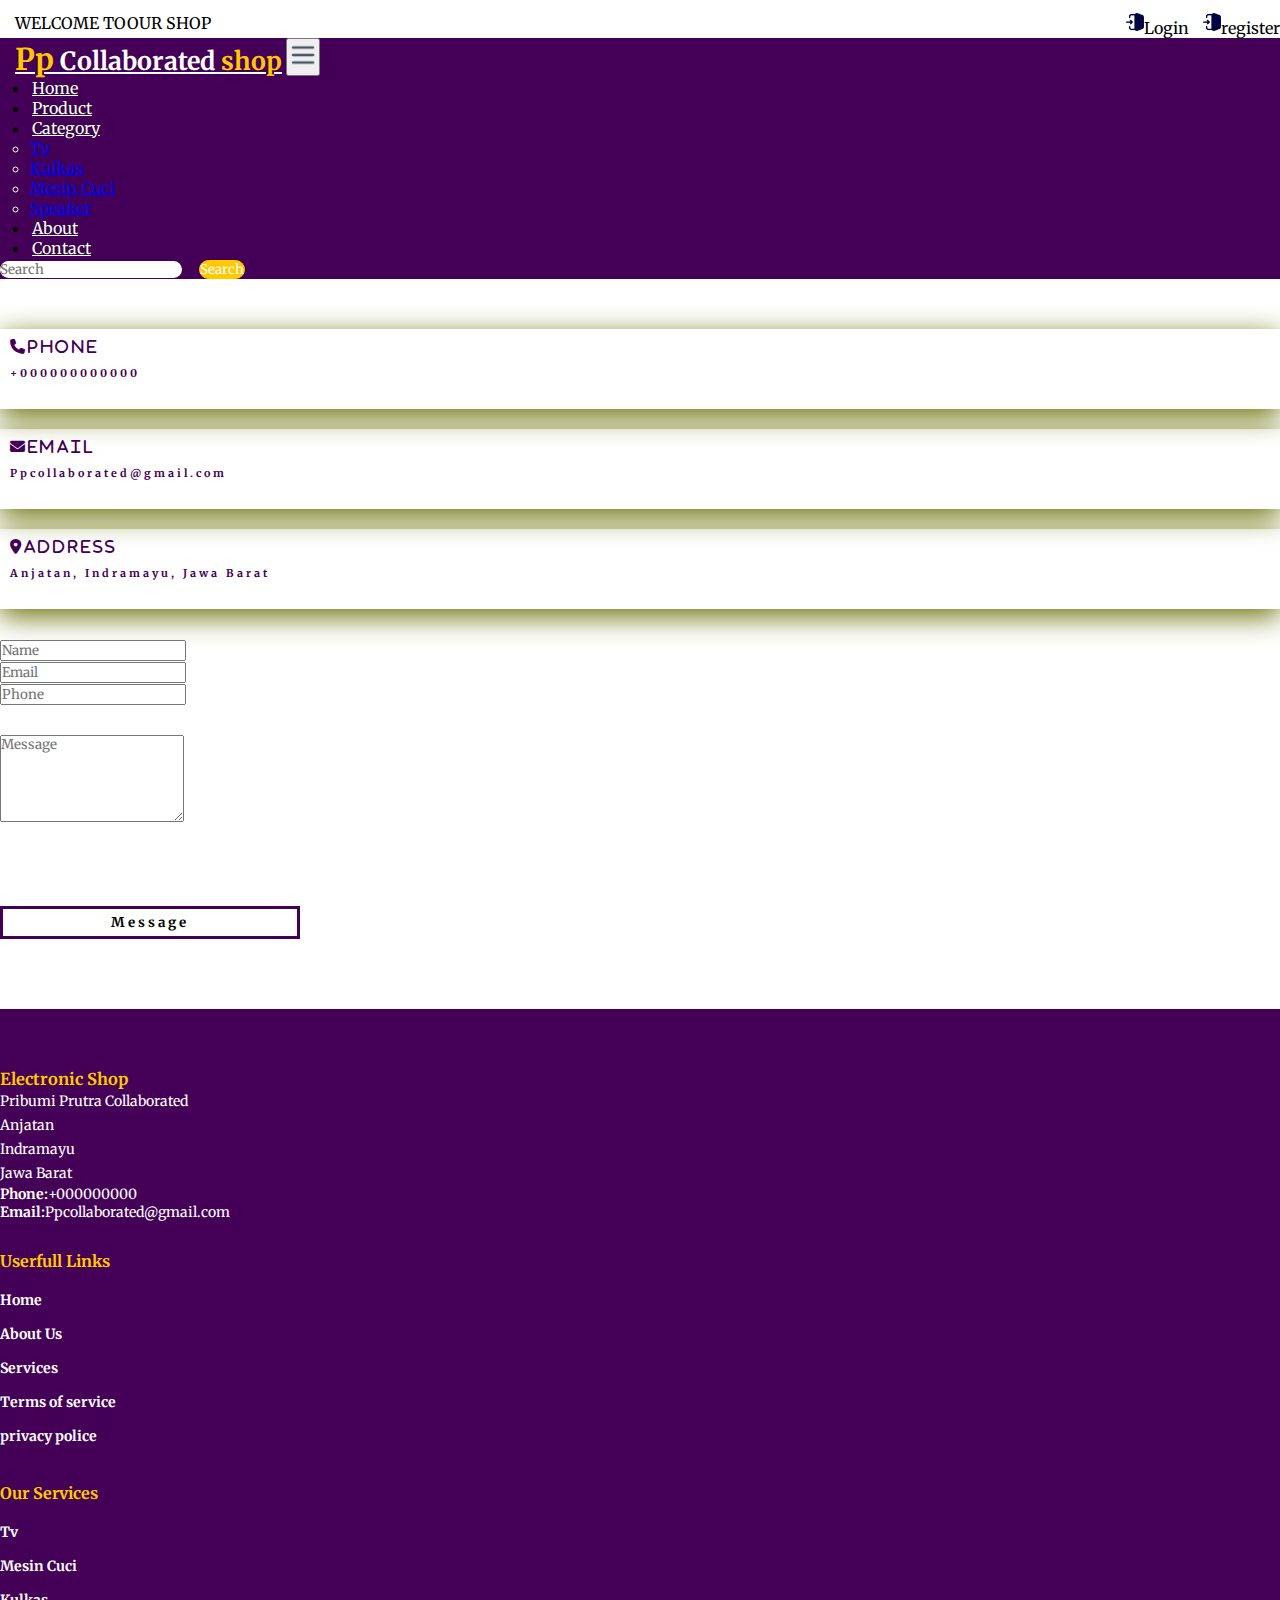
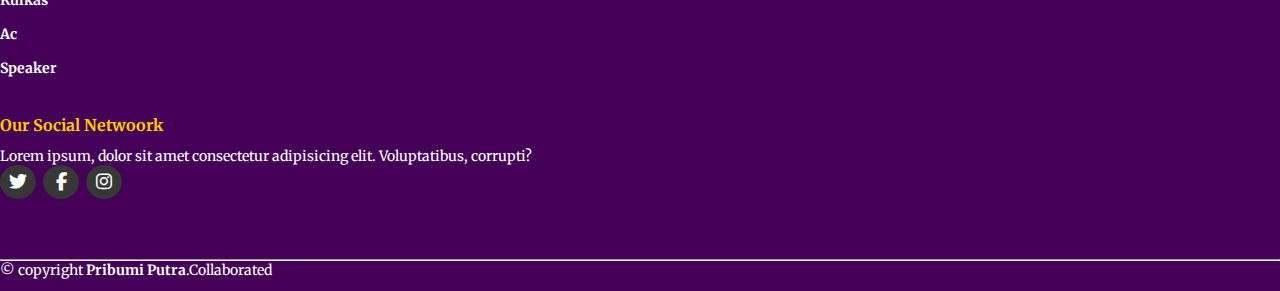
<file: contact.html>
<!DOCTYPE html>
<html lang="en">
<head>
  <meta charset="UTF-8">
  <meta name="viewport" content="width=device-width, initial-scale=1.0">
  <title>Pribumi Putra</title>
  <link rel="stylesheet" href="style.css">
  <link rel="stylesheet" href="https://cdnjs.cloudflare.com/ajax/libs/font-awesome/6.2.0/css/all.min.css">
  <!-- link bootsrap -->
  <link href="https://cdn.jsdelivr.net/npm/bootstrap@5.0.2/dist/css/bootstrap.min.css" rel="stylesheet" integrity="sha384-EVSTQN3/azprG1Anm3QDgpJLIm9Nao0Yz1ztcQTwFspd3yD65VohhpuuCOmLASjC" crossorigin="anonymous">

  <!-- link boosttrap -->

  <!-- font -->
  <link rel="preconnect" href="https://fonts.googleapis.com">
  <link rel="preconnect" href="https://fonts.gstatic.com" crossorigin>
  <link href="https://fonts.googleapis.com/css2?family=Merriweather&display=swap" rel="stylesheet">
<!-- font -->

</head>
<body>


  <!-- top navbar -->
  <div class="top-navbar">
    <p>WELCOME TOOUR SHOP</p>
    <div class="icons">
      <a href="login.html"><img src="register.png" alt="" width="18px">Login </a>
      <a href="register.html"><img src="register.png" alt="" width="18px">register</a>
    </div>
  </div>
  <!-- top navbar -->


<!-- navbar -->
<nav class="navbar navbar-expand-lg" id="navbar">
  <div class="container-fluid">
    <a class="navbar-brand" href="index.html" id="logo"><span id="span1">Pp</span> Collaborated <span>shop</span></a>
    <button class="navbar-toggler" type="button" data-bs-toggle="collapse" data-bs-target="#navbarSupportedContent" aria-controls="navbarSupportedContent" aria-expanded="false" aria-label="Toggle navigation">
      <span><img src="menu.png" alt="" width="30px"></span>
    </button>
    <div class="collapse navbar-collapse" id="navbarSupportedContent">
      <ul class="navbar-nav me-auto mb-2 mb-lg-0">
        <li class="nav-item">
          <a class="nav-link active" aria-current="page" href="index.html">Home</a>
        </li>
        <li class="nav-item">
          <a class="nav-link" href="#">Product</a>
        </li>
        <li class="nav-item dropdown">
          <a class="nav-link dropdown-toggle" href="#" id="navbarDropdown" role="button" data-bs-toggle="dropdown" aria-expanded="false">
            Category
          </a>
          <ul class="dropdown-menu" aria-labelledby="navbarDropdown" style="background-color: rgb(67 0 86);">
            <li><a class="dropdown-item" href="#tv">Tv</a></li>
            <li><a class="dropdown-item" href="#kulkas">Kulkas</a></li>
            <li><a class="dropdown-item" href="#mesin-cuci">Mesin Cuci</a></li>
            <li><a class="dropdown-item" href="#speaker">Speaker</a></li>
          </ul>
        </li>
        <li class="nav-item">
          <a class="nav-link" href="about.html">About</a>
        </li>
        <li class="nav-item">
          <a class="nav-link" href="contact.html">Contact</a>
        </li>
      </ul>
      <form class="d-flex" id="search">
        <input class="form-control me-2" type="search" placeholder="Search" aria-label="Search">
        <button class="btn btn-outline-success" type="submit">Search</button>
      </form>
    </div>
  </div>
</nav>
<!-- \navbar -->

<div class="container" id="contact">
  <div class="row" style="margin-top: 50px;">
    <div class="col-md-4 py-3 py-md-0">
      <div class="card">
        <i class="fas fa-phone">Phone</i>
        <h6>
          +000000000000
        </h6>
      </div>
    </div>
    <div class="col-md-4 py-3 py-md-0">
      <div class="card">
        <i class="fas fa-envelope">Email</i>
        <h6>
          Ppcollaborated@gmail.com
        </h6>
      </div>
    </div>
    <div class="col-md-4 py-3 py-md-0">
      <div class="card">
        <i class="fa-solid fa-location-dot">Address</i>
        <h6>
          Anjatan, Indramayu, Jawa Barat
        </h6>
      </div>
    </div>
  </div>
  <div class="row" style="margin-top: 30px;">
    <div class="col-md-4 py-3 py-md-0">
      <input type="text" class="form-control form-control" placeholder="Name">
    </div>
    <div class="col-md-4 py-3 py-md-0">
      <input type="text" class="form-control form-control" placeholder="Email">
    </div>
    <div class="col-md-4 py-3 py-md-0">
      <input type="text" class="form-control form-control" placeholder="Phone">
    </div>
    <div class="form-group" style="margin-top: 30px;">
    <textarea class="form-control" id="" rows="5" placeholder="Message"></textarea>
    </div>
    <div class="messagebtn text-center"><button>Message</button></div>
  </div>
</div>










<!-- footert -->
<footer id="footer">
  <div class="footer-top">
    <div class="container">
      <div class="row">

        <div class="col-lg-3 col-md-6 footer-contact">
          <h3>Electronic Shop</h3>
          <p>
            Pribumi Prutra Collaborated<br>
            Anjatan<br>
            Indramayu<br>
            Jawa Barat<br>
          </p>
          <strong>Phone:</strong>+000000000<br>
          <strong>Email:</strong>Ppcollaborated@gmail.com<br>
        </div>

        <div class="col-lg-3 col-md-6 footer-links">
          <h4>Userfull Links</h4>
         <ul>
          <li><a href="#">Home</a></li>
          <li><a href="#">About Us</a></li>
          <li><a href="#">Services</a></li>
          <li><a href="#">Terms of service</a></li>
          <li><a href="#">privacy police</a></li>
         </ul>
        </div>

        

        <div class="col-lg-3 col-md-6 footer-links">
          <h4>Our Services</h4>
          
          <ul>
            <li><a href="#">Tv</a></li>
            <li><a href="#">Mesin Cuci</a></li>
            <li><a href="#">Kulkas</a></li>
            <li><a href="#">Ac</a></li>
            <li><a href="#">Speaker</a></li>
          </ul>
        </div>

        <div class="col-lg-3 col-md-6 footer-links">
          <h4>Our Social Netwoork</h4>
          <p>Lorem ipsum, dolor sit amet consectetur adipisicing elit. Voluptatibus, corrupti?</p>
         
          <div class="socail-links mt-3">
            <a href="#"><i class="fa-brands fa-twitter"></i> </a>
            <a href="#"><i class="fa-brands fa-facebook-f"></i> </a>
            <a href="#"><i class="fa-brands fa-instagram"></i> </a>
          </div>
        </div>


      </div>
    </div>
  </div>
  <hr>
  <div class="container py-4">
    <div class="copyright">
      &copy; copyright <strong><span>Pribumi Putra</span></strong>.Collaborated

    </div>
  </div>
</footer>
<!-- footer -->



  <script src="https://cdn.jsdelivr.net/npm/bootstrap@5.0.2/dist/js/bootstrap.bundle.min.js" integrity="sha384-MrcW6ZMFYlzcLA8Nl+NtUVF0sA7MsXsP1UyJoMp4YLEuNSfAP+JcXn/tWtIaxVXM" crossorigin="anonymous"></script>

  
</body>
</html>
</file>
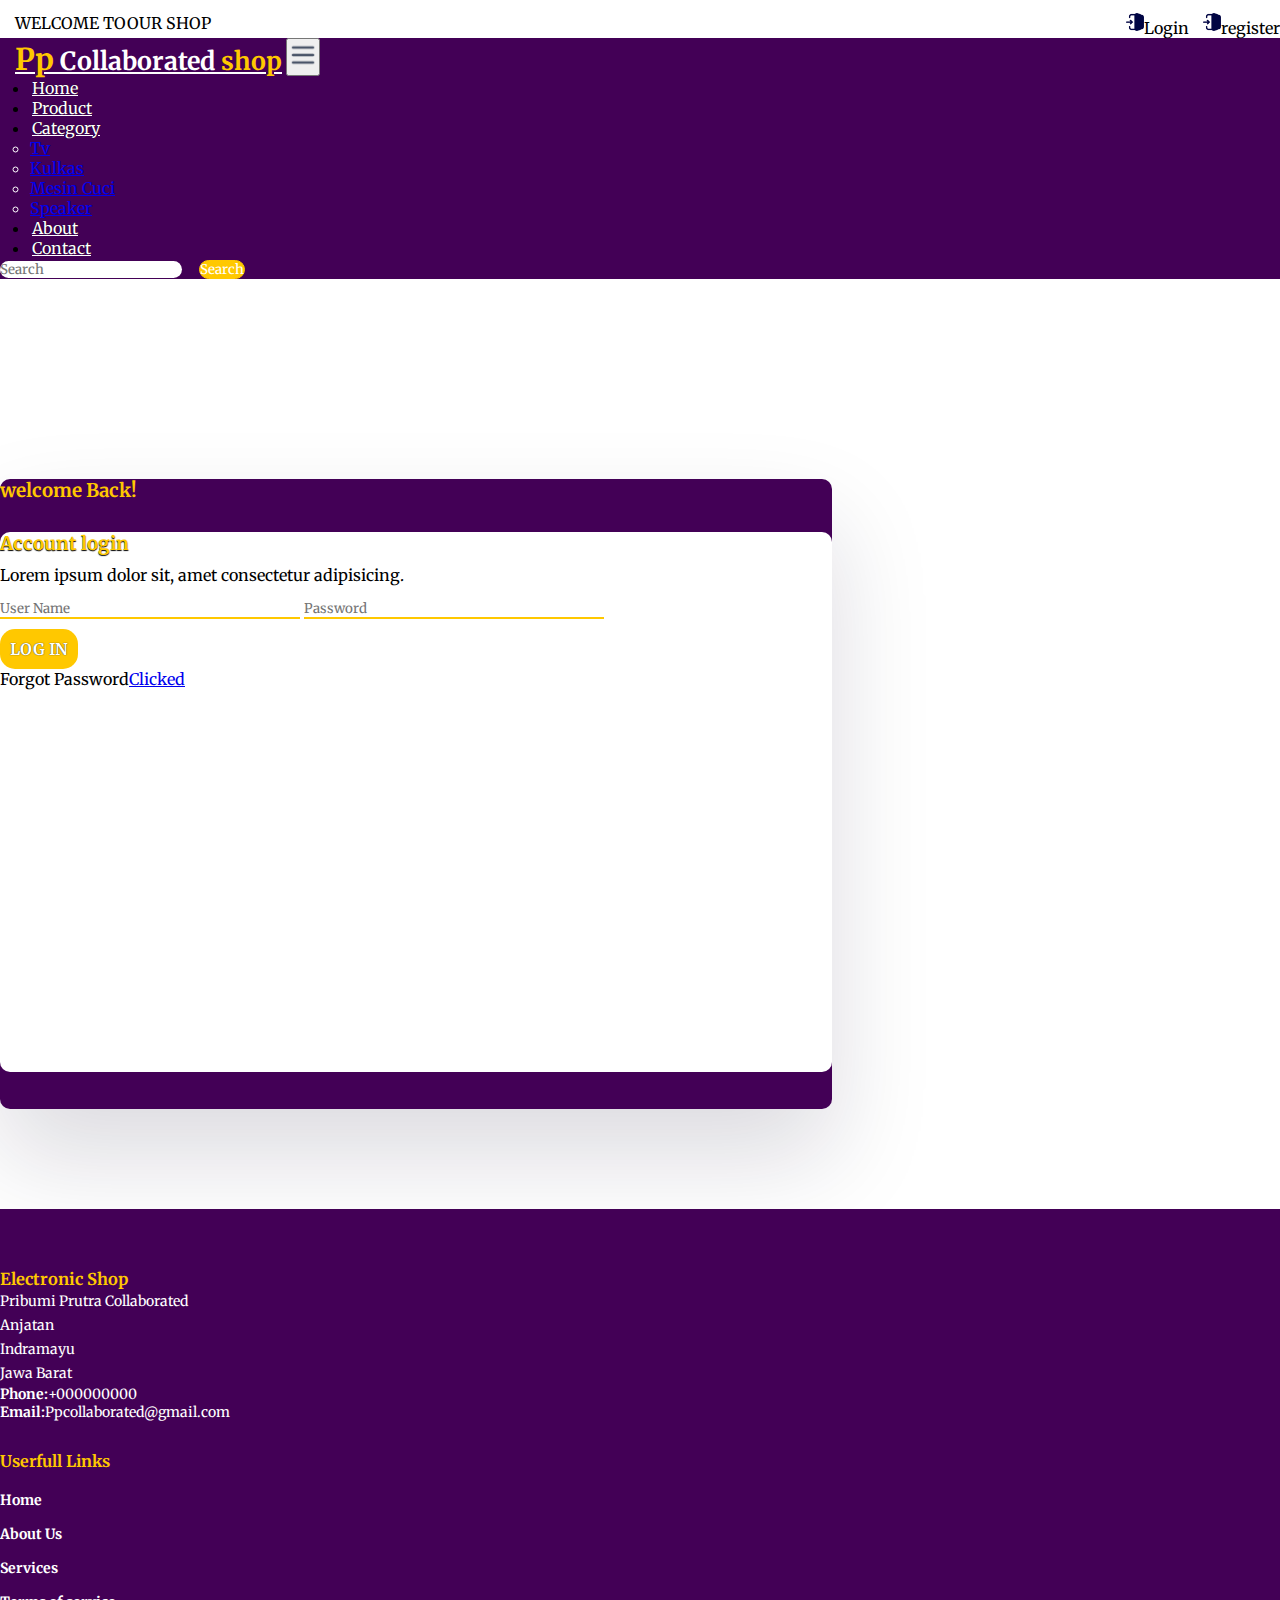
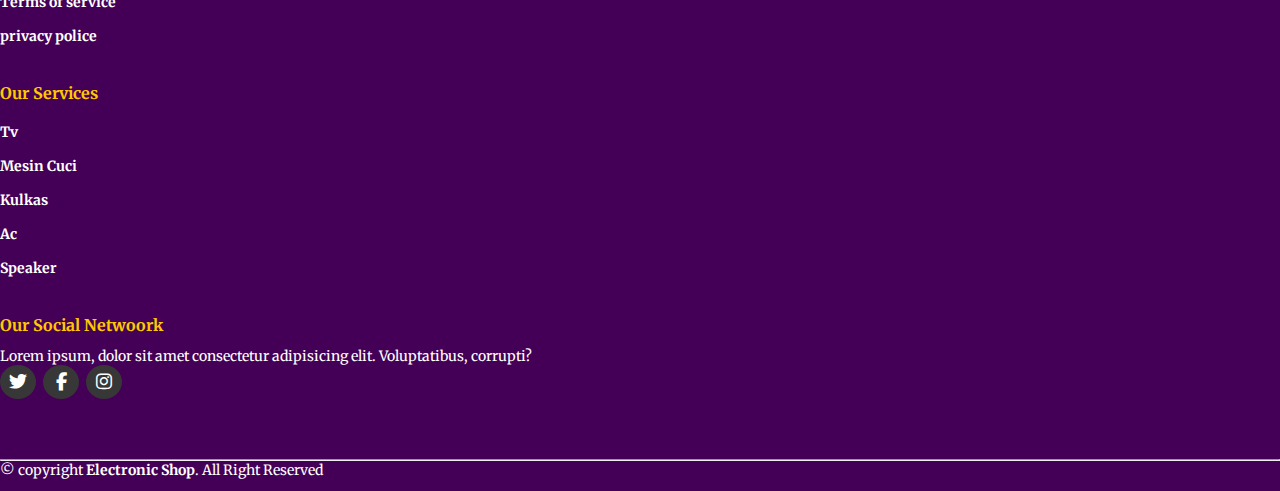
<file: login.html>
<!DOCTYPE html>
<html lang="en">
<head>
  <meta charset="UTF-8">
  <meta name="viewport" content="width=device-width, initial-scale=1.0">
  <title>Pribumi Putra</title>
  <link rel="stylesheet" href="style.css">
  <link rel="stylesheet" href="https://cdnjs.cloudflare.com/ajax/libs/font-awesome/6.2.0/css/all.min.css">
  <!-- link bootsrap -->
  <link href="https://cdn.jsdelivr.net/npm/bootstrap@5.0.2/dist/css/bootstrap.min.css" rel="stylesheet" integrity="sha384-EVSTQN3/azprG1Anm3QDgpJLIm9Nao0Yz1ztcQTwFspd3yD65VohhpuuCOmLASjC" crossorigin="anonymous">

  <!-- link boosttrap -->

  <!-- font -->
  <link rel="preconnect" href="https://fonts.googleapis.com">
  <link rel="preconnect" href="https://fonts.gstatic.com" crossorigin>
  <link href="https://fonts.googleapis.com/css2?family=Merriweather&display=swap" rel="stylesheet">
<!-- font -->

</head>
<body>


  <!-- top navbar -->
  <div class="top-navbar">
    <p>WELCOME TOOUR SHOP</p>
    <div class="icons">
      <a href="login.html"><img src="register.png" alt="" width="18px">Login </a>
      <a href="register.html"><img src="register.png" alt="" width="18px">register</a>
    </div>
  </div>
  <!-- top navbar -->


<!-- navbar -->
<nav class="navbar navbar-expand-lg" id="navbar">
  <div class="container-fluid">
    <a class="navbar-brand" href="index.html" id="logo"><span id="span1">Pp</span> Collaborated <span>shop</span></a>
    <button class="navbar-toggler" type="button" data-bs-toggle="collapse" data-bs-target="#navbarSupportedContent" aria-controls="navbarSupportedContent" aria-expanded="false" aria-label="Toggle navigation">
      <span><img src="menu.png" alt="" width="30px"></span>
    </button>
    <div class="collapse navbar-collapse" id="navbarSupportedContent">
      <ul class="navbar-nav me-auto mb-2 mb-lg-0">
        <li class="nav-item">
          <a class="nav-link active" aria-current="page" href="index.html">Home</a>
        </li>
        <li class="nav-item">
          <a class="nav-link" href="#">Product</a>
        </li>
        <li class="nav-item dropdown">
          <a class="nav-link dropdown-toggle" href="#" id="navbarDropdown" role="button" data-bs-toggle="dropdown" aria-expanded="false">
            Category
          </a>
          <ul class="dropdown-menu" aria-labelledby="navbarDropdown" style="background-color: rgb(67 0 86);">
            <li><a class="dropdown-item" href="#tv">Tv</a></li>
            <li><a class="dropdown-item" href="#kulkas">Kulkas</a></li>
            <li><a class="dropdown-item" href="#mesin-cuci">Mesin Cuci</a></li>
            <li><a class="dropdown-item" href="#speaker">Speaker</a></li>
          </ul>
        </li>
        <li class="nav-item">
          <a class="nav-link" href="about.html">About</a>
        </li>
        <li class="nav-item">
          <a class="nav-link" href="contact.html">Contact</a>
        </li>
      </ul>
      <form class="d-flex" id="search">
        <input class="form-control me-2" type="search" placeholder="Search" aria-label="Search">
        <button class="btn btn-outline-success" type="submit">Search</button>
      </form>
    </div>
  </div>
</nav>
<!-- \navbar -->



<div class="container" id="login">
  <div class="row">
    <div class="col-md-5 py-3 py-md-0" id="side1">
      <h3 class="text-center">welcome Back!</h3>
    </div>
    <div class="col-md-7 py-3 py-md-0" id="side2">
      <h3 class="text-center" >Account login</h3>
      <p class="text-center">Lorem ipsum dolor sit, amet consectetur adipisicing.</p>
      <div class="input2 text-center">
      <input type="name" placeholder="User Name">
      <input type="password" placeholder="Password">
    </div>
    <p class="text-center" id="btnlogin"><a href="#">LOG IN</a> </p>
    <p class="text-center">Forgot Password<a href="#">Clicked</a> </p>
    </div>
  </div>
</div>





<!-- footert -->
<footer id="footer">
  <div class="footer-top">
    <div class="container">
      <div class="row">

        <div class="col-lg-3 col-md-6 footer-contact">
          <h3>Electronic Shop</h3>
          <p>
            Pribumi Prutra Collaborated<br>
            Anjatan<br>
            Indramayu<br>
            Jawa Barat<br>
          </p>
          <strong>Phone:</strong>+000000000<br>
          <strong>Email:</strong>Ppcollaborated@gmail.com<br>
        </div>


        <div class="col-lg-3 col-md-6 footer-links">
          <h4>Userfull Links</h4>
         <ul>
          <li><a href="#">Home</a></li>
          <li><a href="#">About Us</a></li>
          <li><a href="#">Services</a></li>
          <li><a href="#">Terms of service</a></li>
          <li><a href="#">privacy police</a></li>
         </ul>
        </div>

        

        <div class="col-lg-3 col-md-6 footer-links">
          <h4>Our Services</h4>
         
          <ul>
            <li><a href="#">Tv</a></li>
            <li><a href="#">Mesin Cuci</a></li>
            <li><a href="#">Kulkas</a></li>
            <li><a href="#">Ac</a></li>
            <li><a href="#">Speaker</a></li>
          </ul>
        </div>

        <div class="col-lg-3 col-md-6 footer-links">
          <h4>Our Social Netwoork</h4>
          <p>Lorem ipsum, dolor sit amet consectetur adipisicing elit. Voluptatibus, corrupti?</p>
         
          <div class="socail-links mt-3">
            <a href="#"><i class="fa-brands fa-twitter"></i> </a>
            <a href="#"><i class="fa-brands fa-facebook-f"></i> </a>
            <a href="#"><i class="fa-brands fa-instagram"></i> </a>
          </div>
        </div>


      </div>
    </div>
  </div>
  <hr>
  <div class="container py-4">
    <div class="copyright">
      &copy; copyright <strong><span>Electronic Shop</span></strong>. All Right Reserved

    </div>
  </div>
</footer>
<!-- footer -->










  <script src="https://cdn.jsdelivr.net/npm/bootstrap@5.0.2/dist/js/bootstrap.bundle.min.js" integrity="sha384-MrcW6ZMFYlzcLA8Nl+NtUVF0sA7MsXsP1UyJoMp4YLEuNSfAP+JcXn/tWtIaxVXM" crossorigin="anonymous"></script>

  
</body>
</html>
</file>
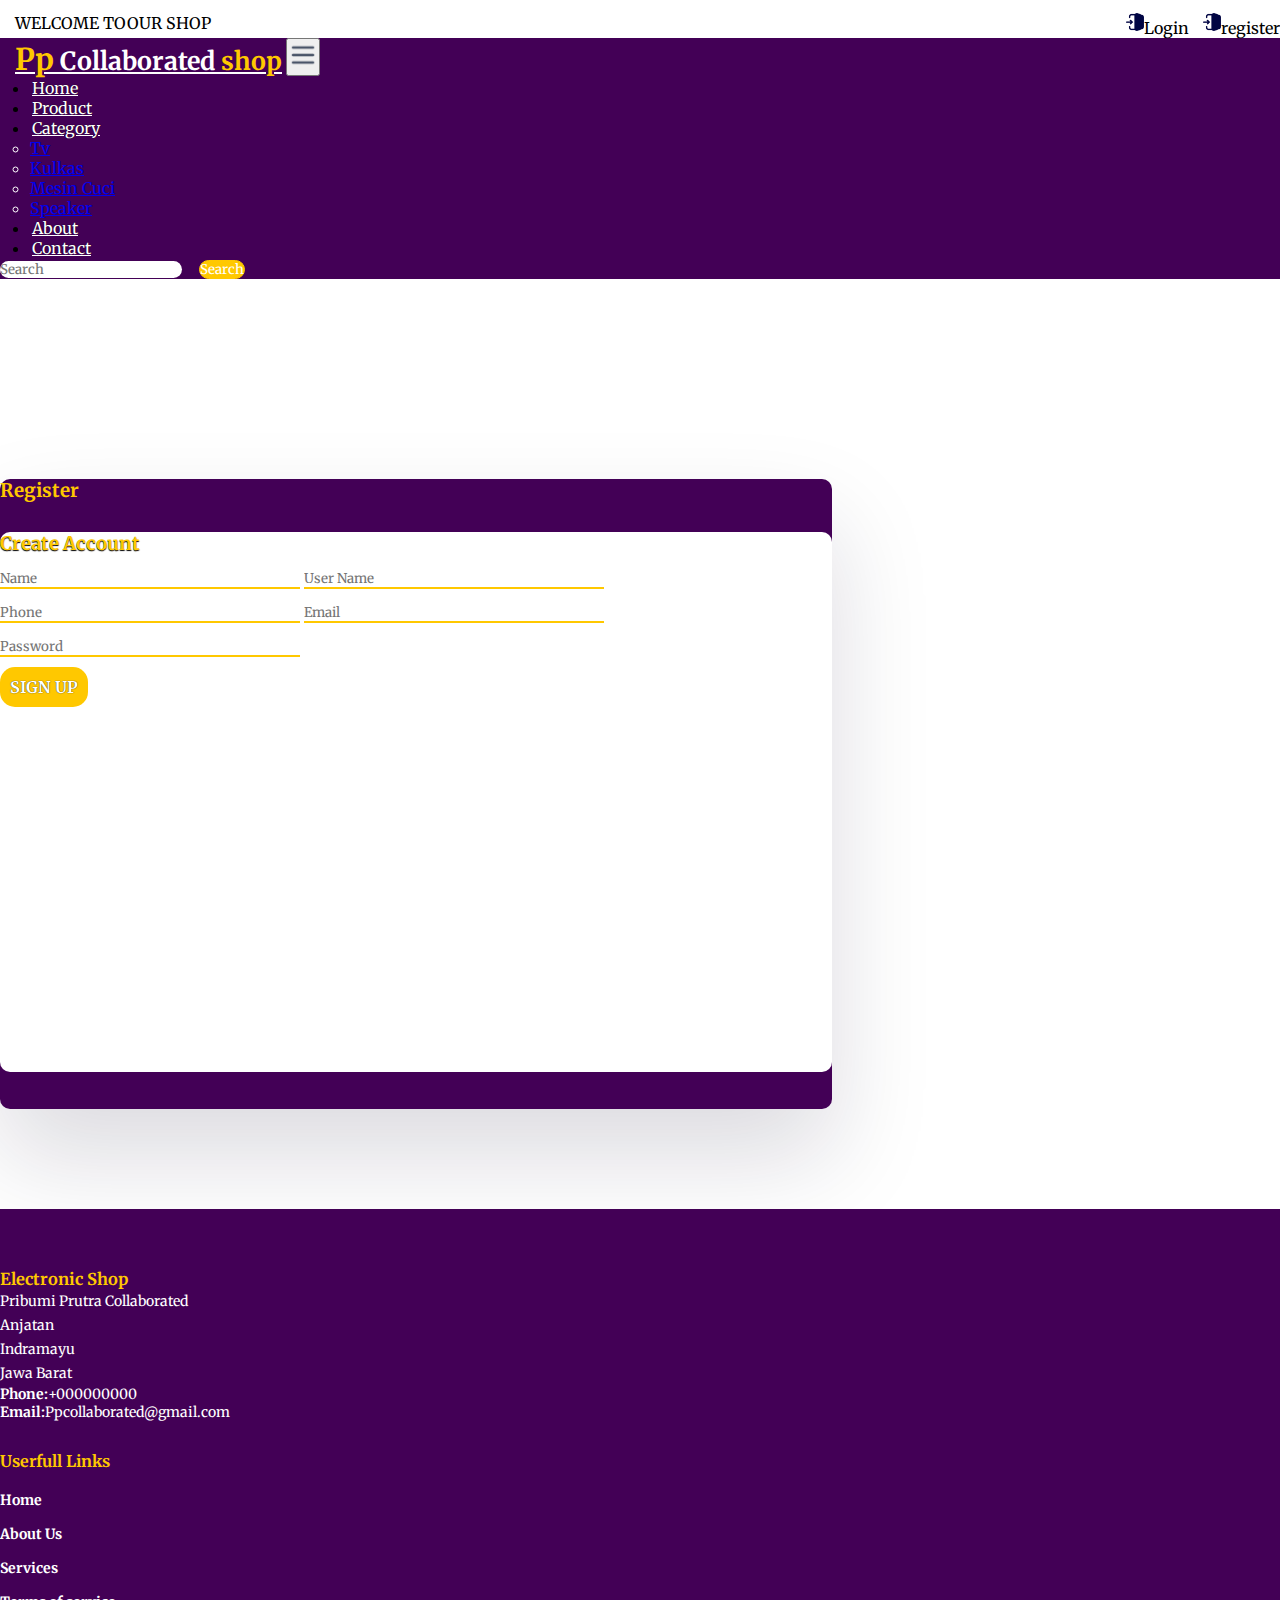
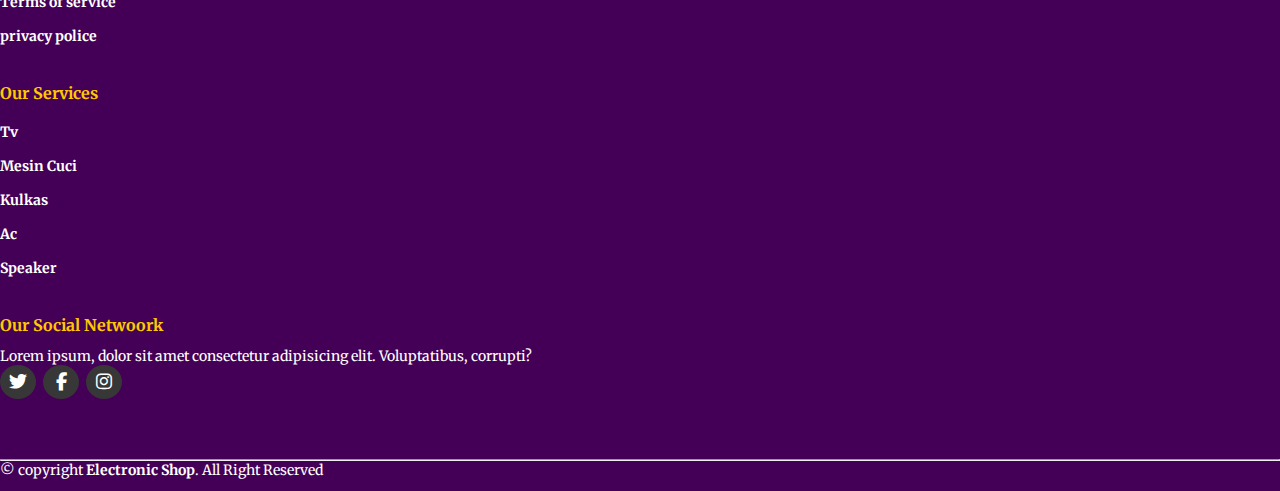
<file: register.html>
<!DOCTYPE html>
<html lang="en">
<head>
  <meta charset="UTF-8">
  <meta name="viewport" content="width=device-width, initial-scale=1.0">
  <title>Pribumi Putra</title>
  <link rel="stylesheet" href="style.css">
  <link rel="stylesheet" href="https://cdnjs.cloudflare.com/ajax/libs/font-awesome/6.2.0/css/all.min.css">
  <!-- link bootsrap -->
  <link href="https://cdn.jsdelivr.net/npm/bootstrap@5.0.2/dist/css/bootstrap.min.css" rel="stylesheet" integrity="sha384-EVSTQN3/azprG1Anm3QDgpJLIm9Nao0Yz1ztcQTwFspd3yD65VohhpuuCOmLASjC" crossorigin="anonymous">

  <!-- link boosttrap -->

  <!-- font -->
  <link rel="preconnect" href="https://fonts.googleapis.com">
  <link rel="preconnect" href="https://fonts.gstatic.com" crossorigin>
  <link href="https://fonts.googleapis.com/css2?family=Merriweather&display=swap" rel="stylesheet">
<!-- font -->

</head>
<body>


  <!-- top navbar -->
  <div class="top-navbar">
    <p>WELCOME TOOUR SHOP</p>
    <div class="icons">
      <a href="login.html"><img src="register.png" alt="" width="18px">Login </a>
      <a href="register.html"><img src="register.png" alt="" width="18px">register</a>
    </div>
  </div>
  <!-- top navbar -->


<!-- navbar -->
<nav class="navbar navbar-expand-lg" id="navbar">
  <div class="container-fluid">
    <a class="navbar-brand" href="index.html" id="logo"><span id="span1">Pp</span> Collaborated <span>shop</span></a>
    <button class="navbar-toggler" type="button" data-bs-toggle="collapse" data-bs-target="#navbarSupportedContent" aria-controls="navbarSupportedContent" aria-expanded="false" aria-label="Toggle navigation">
      <span><img src="menu.png" alt="" width="30px"></span>
    </button>
    <div class="collapse navbar-collapse" id="navbarSupportedContent">
      <ul class="navbar-nav me-auto mb-2 mb-lg-0">
        <li class="nav-item">
          <a class="nav-link active" aria-current="page" href="index.html">Home</a>
        </li>
        <li class="nav-item">
          <a class="nav-link" href="#">Product</a>
        </li>
        <li class="nav-item dropdown">
          <a class="nav-link dropdown-toggle" href="#" id="navbarDropdown" role="button" data-bs-toggle="dropdown" aria-expanded="false">
            Category
          </a>
          <ul class="dropdown-menu" aria-labelledby="navbarDropdown" style="background-color: rgb(67 0 86);">
            <li><a class="dropdown-item" href="#tv">Tv</a></li>
            <li><a class="dropdown-item" href="#kulkas">Kulkas</a></li>
            <li><a class="dropdown-item" href="#mesin-cuci">Mesin Cuci</a></li>
            <li><a class="dropdown-item" href="#speaker">Speaker</a></li>
          </ul>
        </li>
        <li class="nav-item">
          <a class="nav-link" href="about.html">About</a>
        </li>
        <li class="nav-item">
          <a class="nav-link" href="contact.html">Contact</a>
        </li>
      </ul>
      <form class="d-flex" id="search">
        <input class="form-control me-2" type="search" placeholder="Search" aria-label="Search">
        <button class="btn btn-outline-success" type="submit">Search</button>
      </form>
    </div>
  </div>
</nav>
<!-- \navbar -->



<div class="container" id="login">
  <div class="row">
    <div class="col-md-5 py-3 py-md-0" id="side1">
      <h3 class="text-center">Register</h3>
    </div>
    <div class="col-md-7 py-3 py-md-0" id="side2">
      <h3 class="text-center" >Create Account</h3>
      <div class="input2 text-center">
      <input type="name" placeholder="Name">
      <input type="name" placeholder="User Name">
      <input type="number" placeholder="Phone">
      <input type="email" placeholder="Email">
      <input type="password" placeholder="Password">
    </div>
    <p class="text-center" id="btnlogin"><a href="#">SIGN UP</a> </p>
    </div>
  </div>
</div>





<!-- footert -->
<footer id="footer">
  <div class="footer-top">
    <div class="container">
      <div class="row">

        <div class="col-lg-3 col-md-6 footer-contact">
          <h3>Electronic Shop</h3>
          <p>
            Pribumi Prutra Collaborated<br>
            Anjatan<br>
            Indramayu<br>
            Jawa Barat<br>
          </p>
          <strong>Phone:</strong>+000000000<br>
          <strong>Email:</strong>Ppcollaborated@gmail.com<br>
        </div>

        <div class="col-lg-3 col-md-6 footer-links">
          <h4>Userfull Links</h4>
         <ul>
          <li><a href="#">Home</a></li>
          <li><a href="#">About Us</a></li>
          <li><a href="#">Services</a></li>
          <li><a href="#">Terms of service</a></li>
          <li><a href="#">privacy police</a></li>
         </ul>
        </div>

        

        <div class="col-lg-3 col-md-6 footer-links">
          <h4>Our Services</h4>
         
          <ul>
            <li><a href="#">Tv</a></li>
            <li><a href="#">Mesin Cuci</a></li>
            <li><a href="#">Kulkas</a></li>
            <li><a href="#">Ac</a></li>
            <li><a href="#">Speaker</a></li>
          </ul>
        </div>

        <div class="col-lg-3 col-md-6 footer-links">
          <h4>Our Social Netwoork</h4>
          <p>Lorem ipsum, dolor sit amet consectetur adipisicing elit. Voluptatibus, corrupti?</p>
         
          <div class="socail-links mt-3">
            <a href="#"><i class="fa-brands fa-twitter"></i> </a>
            <a href="#"><i class="fa-brands fa-facebook-f"></i> </a>
            <a href="#"><i class="fa-brands fa-instagram"></i> </a>
          </div>
        </div>


      </div>
    </div>
  </div>
  <hr>
  <div class="container py-4">
    <div class="copyright">
      &copy; copyright <strong><span>Electronic Shop</span></strong>. All Right Reserved

    </div>
  </div>
</footer>
<!-- footer -->




  <script src="https://cdn.jsdelivr.net/npm/bootstrap@5.0.2/dist/js/bootstrap.bundle.min.js" integrity="sha384-MrcW6ZMFYlzcLA8Nl+NtUVF0sA7MsXsP1UyJoMp4YLEuNSfAP+JcXn/tWtIaxVXM" crossorigin="anonymous"></script>

  
</body>
</html>
</file>
<file: style.css>
*{
  margin: 0;
  padding: 0;
  box-sizing: border-box;
  outline: none;
  font-family: 'Merriweather', serif;
}

/* top navbar */
.top-navbar {
  display: flex;
  justify-content: space-between;
}

.top-navbar p {
  margin-top: 13px;
  margin-left: 15px;
}

.top-navbar .icons {
  margin-top: 13px;
  margin-left: 15px; 
}

.top-navbar a {
  text-decoration: none;
  color: black;
  margin-left: 10px;
}

.top-navbar a img {
  margin-bottom: 3px;
}

.top-navbar a:hover {
  color: black;
}

@media screen and (max-width:400px) {
  .top-navbar a {
    font-size: 13px;
  }

  .top-navbar a img {
    width: 15px;
  }

  .top-navbar p {
    font-size: 13px;
  }
}

@media screen and (max-width:320px) {
  .top-navbar a {
    font-size: 10px;
  }

  .top-navbar a img {
    width: 13px;
  }

  .top-navbar p {
    font-size: 10px;
  }
}

@media screen and (max-width:318px) {
  .top-navbar a {
    font-size: 8px;
    margin-left: 0;
  }

  .top-navbar a img {
    width: 10px;
    margin-left: 0;
  }

  .top-navbar p {
    font-size: 10px;
    margin-top: 20px;
  }
}
/* top navbar */


/* navbar */
#navbar {
  background-color: rgb(67, 0, 86);
}

#logo {
  margin-left: 15px;
  color: white;
  font-size: 25px;
  font-weight: bold;
  margin-bottom: 6px;
}

#logo span {
  color: #ffc800;
}

#logo #span1 {
font-size: 30px;
}

.navbar-nav {
  margin-left: 20px;
}

.nav-item {
  margin-left: 10px;
}

.nav-item .nav-link {
  color: white;
  margin-left: 2px;
  text-shadow: 0px 0px 1px black;
  transition: 0.5s ease;
}

.nav-item .nav-link:hover {
  color: #ffc800;
}

.dropdown-menu {
  color: white;
  transition: 0.5s ease;
}

.dropdown-menu li a:hover {
  background-color: rgb(255, 255, 255);
  color: #ffc800;
}

#search input {
  border-radius: 50px;
  border: none;
}

#search button {
  border-radius: 50px;
  color: white;
  border: 1px solid #ffc800;
  background-color: #ffc800;
}
/* navbar */


/* homee content */

.home {
  width: 100%;
  height: 80vh;
  display: flex;
  align-items: center;
  justify-content: center;
  flex-wrap: wrap;
  position: relative;
  background-color: #a9a9a92b;
  z-index: 0;
}

.home .img {
  flex: 1 1 300px;
}

.home .img img {
  margin-top: 30px;
  width: 100%;
}

.home .content {
  flex: 1 1 400px;
  margin-top: 20px;
}

.content h1 {
  color: rgb(67, 0, 86);
  font-weight: bold;
  margin-left: 23px;
  font-size: 55px;
  text-shadow: -1px 1px 1px black;
}

.content h1 span {
  color: rgb(67, 0, 86);
  text-shadow: 1px 1px 1px black;
}

#span2 {
  color: #ffc800;
}

.content p {
  margin-left: 23px;
}

.btn {
  margin-left: 13px;
}

.btn button {
  width: 150px;
  height: 32px;
  letter-spacing: 3px;
  background-color: rgb(67, 0, 86);
  color: white;
  border-radius: 5px;
  border: none;
  transition: 0.5s ease;
  cursor: pointer;
}

.btn button:hover {
  background-color: #ffc800;
  color: black;
  border: none;
}

@media screen and (max-width:1200px) {
  .home{
    height: 90vh;
  }
  
}

@media screen and (max-width:799px) {
  .home{
    height: 110vh;
  }
  
}

@media screen and (max-width:420px) {
  .content h1 {
    font-size: 45px;
  }
}

@media screen and (max-width:320px) {
  .content h1 {
    font-size: 36px;
  }
}

/* homee content */


/* product card */
#product-cards{
  margin-top: 100px;
}

#product-cards h1 {
  color: #ffc800;
  text-shadow: 1px 1px 1pc black;
  border-bottom: 2px solid #ffc800;
}

#product-cards .card h3 {
  font-size: 20px;
  color: black;
}

#product-cards .card p {
  font-size: 12px;
  margin-top: 5px;
  color: black;
}

.star i {
  margin-left: 5px;
  font-size: 13px;
}

.checked {
  color: #ffc800;
}

#product-cards .card h2 {
  font-size: 20px;
  color: black;
  margin-top: 20px;
}

#product-cards .card h2 span {
  float: right;
  color: black;
  cursor: pointer;
}

@media screen and (max-width:1000px) {
  #product-cards .card h3 {
    font-size: 15px;
  }
}
/* product card */


/* other cards */
  #other-cards {
    margin-top: 30px;
  }

  #other-cards .card {
    background-color: #a9a9a92b;
  }

  #other-cards .card h3 {
    margin-top: 30px;
    color: black;
    margin-left: 10px;
    letter-spacing: 3px;
  }

  #other-cards .card h5 {
    margin-top: 15px;
    font-weight: 100;
    font-size: 18px;
    color: black;
    margin-left: 10px;
    letter-spacing: 3px;
    border-bottom: 2px solid black;
    width: 220px;
  }

  #other-cards .card p {
    margin-top: 10px;
    font-weight: 100;
    font-size: 15px;
    color: black;
    margin-left: 10px;
    letter-spacing: 3px;
  }

  #shopnow {
    width: 130px;
    height: 30px;
    margin-top: 10px;
    margin-left: 10px;
    color: white;
    background-color: black;
    font-weight: bold;
    border: none;
    cursor: pointer; 
  }


  @media screen and (max-width:1000px){
    #other-cards .card h3 {
      margin-top: 5px;
      font-size: 20px;
    }

    #other-cards .card h5 {
      margin-top: 5px;
      font-size: 15px;
    }

    #other-cards .card p {
      margin-top: 0px;
    }

    #shopnow {
      margin-top: 0px;
      width: 120px;
      height: 30px;
      font-size: 16px;
    }
  }
/* other cards */





/* banner */
.banner {
  width: 100%;
  margin-top: 60px;
  height: 80vh;
  display: flex;
  align-items: center;
  justify-content: center;
  flex-wrap: wrap;
  position: relative;
  background-color: #a9a9a92b;
  z-index: 0;
}

.banner .img {
  flex: 1 1 300px;
}

.banner .img img {
  margin-top: 30px;
  width: 100%;
}

.banner .content {
  flex: 1 1 400px;
  margin-top: 20px;
}

.banner .content h1 {
  color: rgb(67, 0, 86);
  font-weight: bold;
  margin-left: 23px;
  font-size: 55px;
  text-shadow: -1px 1px 1px black;
}

.banner .content h1 span {
  color: rgb(67, 0, 86);
  text-shadow: 1px 1px 1px black;
}

#span2 {
  color: #ffc800;
}

.banner .content p {
  margin-left: 23px;
}

.btn {
  margin-left: 13px;
}

.btn button {
  width: 150px;
  height: 32px;
  letter-spacing: 3px;
  background-color: rgb(67, 0, 86);
  color: white;
  border-radius: 5px;
  border: none;
  transition: 0.5s ease;
  cursor: pointer;
}

.btn button:hover {
  background-color: #ffc800;
  color: black;
  border: none;
}

@media screen and (max-width:1200px) {
  .banner{
    height: 90vh;
  }
  
}

@media screen and (max-width:799px) {
  .banner{
    height: 110vh;
  }
  
}

@media screen and (max-width:420px) {
  .banner .content h1 {
    font-size: 45px;
  }
}

@media screen and (max-width:320px) {
  .banner .content h1 {
    font-size: 36px;
  }
}
/* banner */






/* other cards */
#other{
  margin-top: 50px;
}
#other .card {
  box-shadow: rgba(17, 12, 46, 0.15) 0px 48px 100px 0px;
}
#other .card h3 {
  margin-top: 10px;
  color: white;
  text-shadow: 0px 1px 1px black;
  letter-spacing: 3px;
  font-weight: bold;
}

#other .card p {
  margin-top: 10px;
  color: white;
  text-shadow: 0px 1px 1px black;
  letter-spacing: 3px;
  font-weight: bold;
}
/* other cards */



/* offer */
#offer {
  margin-top: 100px;
}

#offer i {
  font-size: 32px;
  color: black;
}
/* offer */


/* newslater */
  #newslater {
    margin-top: 100px;
  }

  #newslater h3 {
    font-size: 25px;
    letter-spacing: 3px;
  }

  .input {
    margin-top: 30px;
  }

  .input input {
    width: 350px;
    height: 36px;
    letter-spacing: 2px;
    border-radius: 3px;
    border: 1px solid black;
    padding-left: 5px;
  }




/* footer */
 #footer {
  padding: 0 0 30px 0px;
  color: white;
  font-size: 14px;
  background-color: rgb(67, 0, 86);
  margin-top: 100px;
 }

 #footer .footer-top {
  padding: 60px 0 30px;
  background-color: rgb(67, 0, 86);
  color: white;
 }

 #footer .footer-top .footer-contact {
  margin-bottom: 30px;
 }

 #footer .footer-top .footer-contact h3 {
  color: #ffc800;
 }

 #footer .footer-top .footer-contact h4 {
  font-size: 22px;
  margin: 0 0 30px 0;
  padding: 2px 0 2px 0;
  line-height: 1;
  font-weight: 700;
 }

 #footer .footer-top .footer-contact p {
  font-size: 14px;
  line-height: 24px;
  margin-bottom: 0;
  color: white;
 }

 #footer .footer-top h4 {
  font-size: 16px;
  font-weight: bold;
  position: relative;
  padding-bottom: 12px;
 }

 #footer .footer-top .footer-links {
  margin-bottom: 30px;
  margin-top: 10px;
 }

 #footer .footer-top .footer-links h4 {
 color: #ffc800;
 }

 #footer .footer-top .footer-links ul {
   list-style-type: none;
   padding: 0;
   margin: 0;
  }

  #footer .footer-top .footer-links ul li {
    padding: 10px 0;
    display: flex;
    align-items: center;
    
  }

  #footer .footer-top .footer-links ul li a {
    text-decoration: none;
    color: white;
    display: inline-block;
    line-height: 1;
    font-weight: bold;
  }

  #footer .footer-top .footer-links ul li a:hover {
    color: #ffc800;
  }

  #footer .footer-top .socail-links a{
    font-size: 18px;
    display: inline-block;
    text-decoration: none;
    background-color: #373737;
    color: white;
    line-height: 1;
    padding: 8px 0;
    margin-right: 4px;
    border-radius: 50%;
    text-align: center;
    width: 36px;
    transition: 0.5s ease;
  }

  #footer .footer-top .socail-links a:hover {
    background-color: #ffc800;
    color: white;
  }

  #footer .copyright {
    text-align: center;
    float: left;
  }

  #footer .credits {
    float: right;
    text-align: center;
    font-size: 13px;
  }

  #footer .credits a {
    color: #ffc800;
  }


/* footer */


html{
  scroll-behavior: smooth;
}

.arrow{
  position: fixed;
  width: 50px;
  height: 50px;
  bottom: 50px;
  right: 50px;
  text-decoration: none;
  text-align: center;
  line-height: 50px;
}



/* login */
#login{
  width: 65%;
  height: 70vh;
  background-color: rgb(67, 0, 86);
  margin-top: 35px;
  border-radius: 10px;
  box-shadow: rgba(17, 12, 46, 0.15) 0px 48px 100px 0px;
}

#side1 h3 {
  color: #ffc800;
  font-weight: bold;
  margin-top: 200px;
}

#side2 {
  background-color: white;
  height: 70vh;
  border-radius: 10px;
}

#side2 h3 {
  margin-top: 30px;
  color: #ffc800;
  font-weight: bold;
  text-shadow: 0px 1px 1px black;
}

.input2 input {
  margin-top: 15px;
  width: 300px;
  border: none;
  border-bottom: 2px solid #ffc800;
}

.input2 input ::placeholder{
  font-weight: bold;
}

#btnlogin{
  padding-top: 10px;
}

#btnlogin a{
  padding: 10px;
  text-decoration: none;
  border-radius: 15px;
  background-color: #ffc800;
  color: white;
  font-weight: bold;
  border: none;
  text-shadow: 0px 0px 1px black;
}

#side2 p {
  margin-top: 10px;
}

@media screen and (max-width:991px) {
  .input2 input{
    width: 250px;
  }
}
@media screen and (max-width:765) {
  .input2 input {
    width: 260px;
  }
}

#side2{
  height: 60vh;
}

/* login */


/* about */
#about{
  margin-top: 30px;
}

#about h3{
  font-weight: bold;
  color: #ffc800;
  text-shadow: 0px 1px 1px black;
}

#about button{
  width: 150px;
  height: 36px;
  color: white;
  background-color: rgb(67, 0, 86);
  border-radius: 5px;
  cursor: pointer;
}


/* contact */
#contact{
  margin-top: 50px;
}

#contact .card{
  height: 80px;
  margin-top: 20px;
  box-shadow: rgb(100, 111, 0.2) 0px 7px 29px 0px;
  
}

#contact .card i{
  margin-top: 10px;
  margin-left: 10px;
  font-size: 15px;
  color: rgb(67, 0, 86);
  font-weight: bold;
  letter-spacing: 3px;
}

#contact .card h6 {
  margin-left: 10px;
  margin-top: 10px;
  letter-spacing: 3px;
  font-weight: bold;
  color: rgb(67, 0, 86);
}

.messagebtn button {
  margin-top: 30px;
  width: 300px;
  height: 33px;
  background-color: transparent;
  border: solid rgb(67, 0, 86);
  font-weight: bold;
  letter-spacing: 3px;
  transition: 0.5s ease;
  cursor: pointer;

}

.messagebtn{
  margin-top: 50px;
  width: 200px;
  height: 33px;
  background-color: transparent;
  font-weight: bold;
  letter-spacing: 3px;
  transition: 0.5s ease;
  cursor: pointer;
}

.messagebtn :hover {
  background-color: rgb(67, 0, 86);
  color: white;
}
</file>
